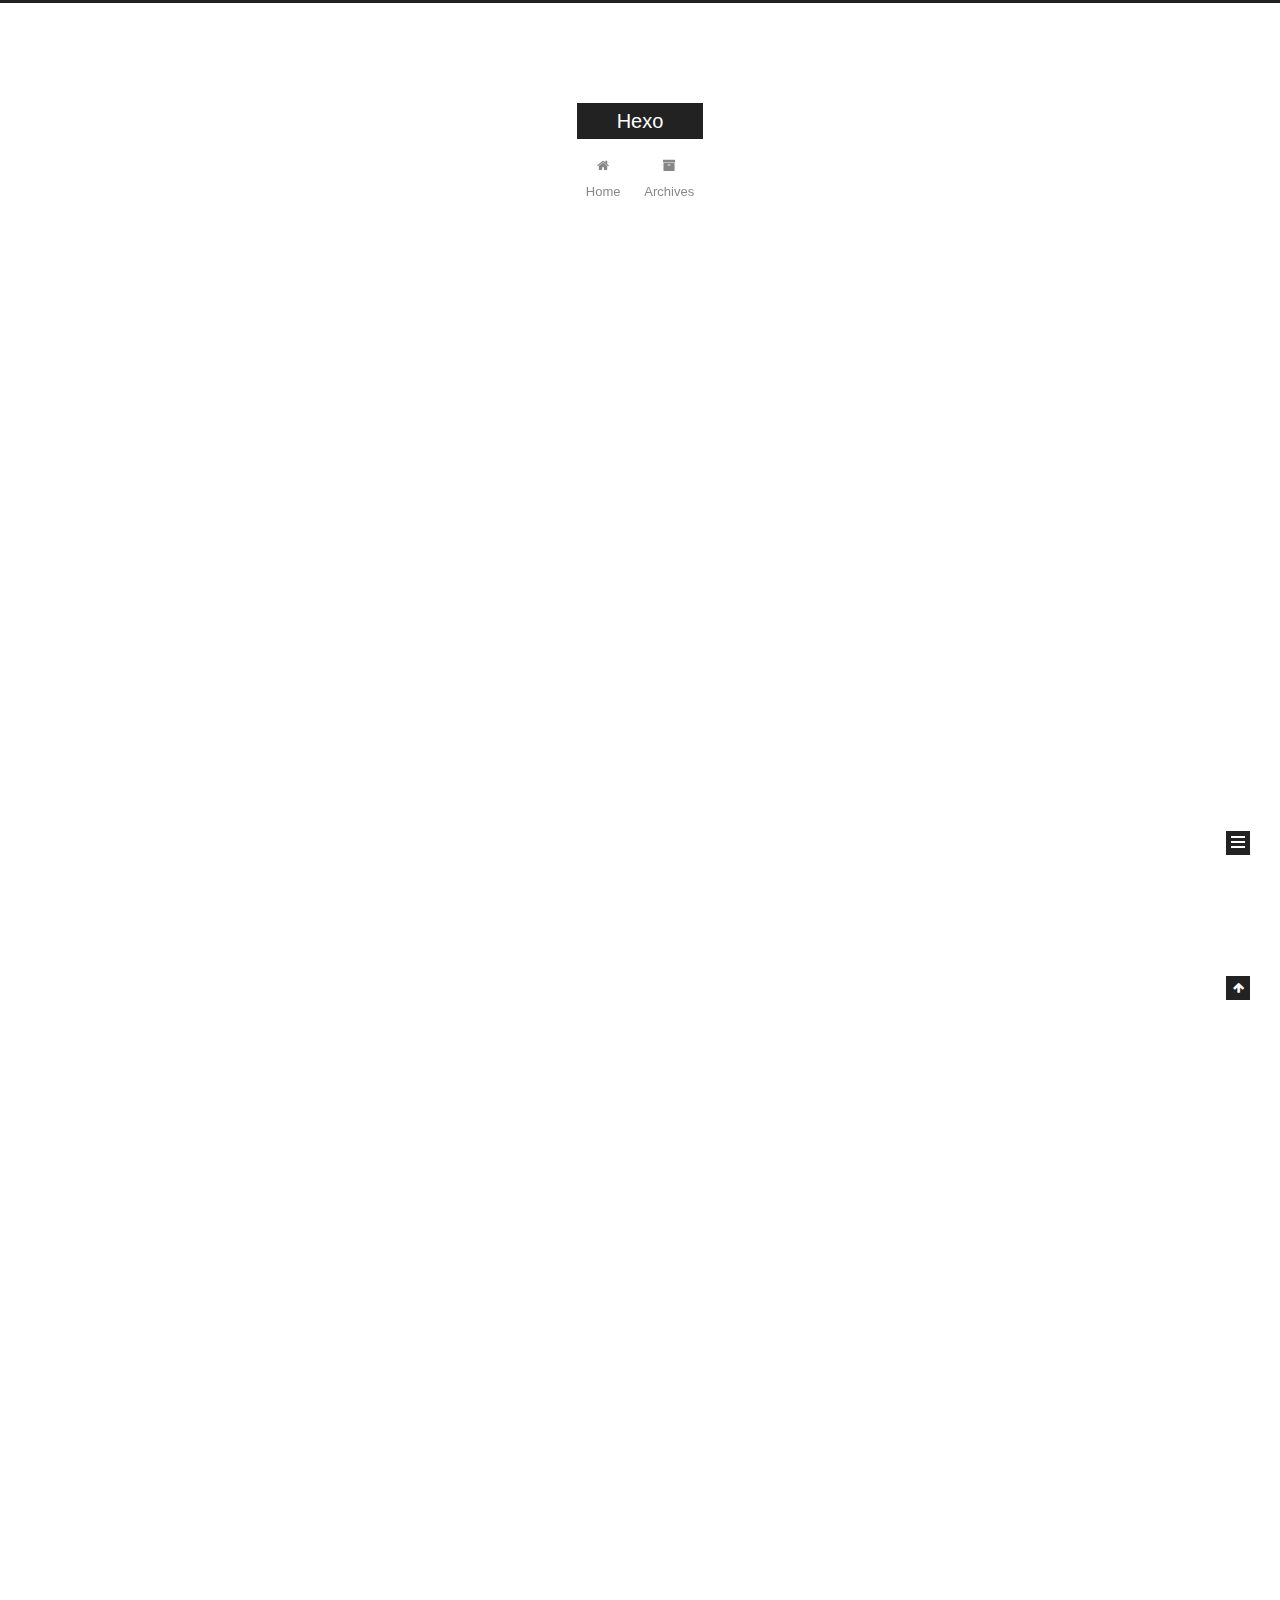
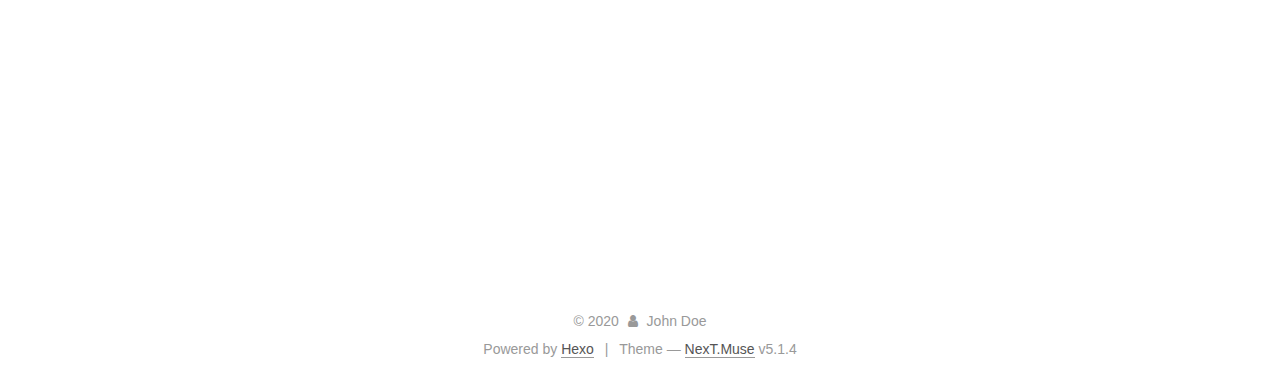
<file: index.html>
<!DOCTYPE html>



  


<html class="theme-next muse use-motion" lang="en">
<head>
  <meta charset="UTF-8"/>
<meta http-equiv="X-UA-Compatible" content="IE=edge" />
<meta name="viewport" content="width=device-width, initial-scale=1, maximum-scale=1"/>
<meta name="theme-color" content="#222">









<meta http-equiv="Cache-Control" content="no-transform" />
<meta http-equiv="Cache-Control" content="no-siteapp" />
















  
  
  <link href="/lib/fancybox/source/jquery.fancybox.css?v=2.1.5" rel="stylesheet" type="text/css" />







<link href="/lib/font-awesome/css/font-awesome.min.css?v=4.6.2" rel="stylesheet" type="text/css" />

<link href="/css/main.css?v=5.1.4" rel="stylesheet" type="text/css" />


  <link rel="apple-touch-icon" sizes="180x180" href="/images/apple-touch-icon-next.png?v=5.1.4">


  <link rel="icon" type="image/png" sizes="32x32" href="/images/favicon-32x32-next.png?v=5.1.4">


  <link rel="icon" type="image/png" sizes="16x16" href="/images/favicon-16x16-next.png?v=5.1.4">


  <link rel="mask-icon" href="/images/logo.svg?v=5.1.4" color="#222">





  <meta name="keywords" content="Hexo, NexT" />










<meta property="og:type" content="website">
<meta property="og:title" content="Hexo">
<meta property="og:url" content="http://yoursite.com/index.html">
<meta property="og:site_name" content="Hexo">
<meta property="og:locale" content="en_US">
<meta property="article:author" content="John Doe">
<meta name="twitter:card" content="summary">



<script type="text/javascript" id="hexo.configurations">
  var NexT = window.NexT || {};
  var CONFIG = {
    root: '/',
    scheme: 'Muse',
    version: '5.1.4',
    sidebar: {"position":"left","display":"post","offset":12,"b2t":false,"scrollpercent":false,"onmobile":false},
    fancybox: true,
    tabs: true,
    motion: {"enable":true,"async":false,"transition":{"post_block":"fadeIn","post_header":"slideDownIn","post_body":"slideDownIn","coll_header":"slideLeftIn","sidebar":"slideUpIn"}},
    duoshuo: {
      userId: '0',
      author: 'Author'
    },
    algolia: {
      applicationID: '',
      apiKey: '',
      indexName: '',
      hits: {"per_page":10},
      labels: {"input_placeholder":"Search for Posts","hits_empty":"We didn't find any results for the search: ${query}","hits_stats":"${hits} results found in ${time} ms"}
    }
  };
</script>



  <link rel="canonical" href="http://yoursite.com/"/>





  <title>Hexo</title>
  








<meta name="generator" content="Hexo 4.2.1"></head>

<body itemscope itemtype="http://schema.org/WebPage" lang="en">

  
  
    
  

  <div class="container sidebar-position-left 
  page-home">
    <div class="headband"></div>

    <header id="header" class="header" itemscope itemtype="http://schema.org/WPHeader">
      <div class="header-inner"><div class="site-brand-wrapper">
  <div class="site-meta ">
    

    <div class="custom-logo-site-title">
      <a href="/"  class="brand" rel="start">
        <span class="logo-line-before"><i></i></span>
        <span class="site-title">Hexo</span>
        <span class="logo-line-after"><i></i></span>
      </a>
    </div>
      
        <p class="site-subtitle"></p>
      
  </div>

  <div class="site-nav-toggle">
    <button>
      <span class="btn-bar"></span>
      <span class="btn-bar"></span>
      <span class="btn-bar"></span>
    </button>
  </div>
</div>

<nav class="site-nav">
  

  
    <ul id="menu" class="menu">
      
        
        <li class="menu-item menu-item-home">
          <a href="/%20" rel="section">
            
              <i class="menu-item-icon fa fa-fw fa-home"></i> <br />
            
            Home
          </a>
        </li>
      
        
        <li class="menu-item menu-item-archives">
          <a href="/archives/%20" rel="section">
            
              <i class="menu-item-icon fa fa-fw fa-archive"></i> <br />
            
            Archives
          </a>
        </li>
      

      
    </ul>
  

  
</nav>



 </div>
    </header>

    <main id="main" class="main">
      <div class="main-inner">
        <div class="content-wrap">
          <div id="content" class="content">
            
  <section id="posts" class="posts-expand">
    
      

  

  
  
  

  <article class="post post-type-normal" itemscope itemtype="http://schema.org/Article">
  
  
  
  <div class="post-block">
    <link itemprop="mainEntityOfPage" href="http://yoursite.com/2020/06/27/article-title/">

    <span hidden itemprop="author" itemscope itemtype="http://schema.org/Person">
      <meta itemprop="name" content="John Doe">
      <meta itemprop="description" content="">
      <meta itemprop="image" content="/images/avatar.gif">
    </span>

    <span hidden itemprop="publisher" itemscope itemtype="http://schema.org/Organization">
      <meta itemprop="name" content="Hexo">
    </span>

    
      <header class="post-header">

        
        
          <h1 class="post-title" itemprop="name headline">
                
                <a class="post-title-link" href="/2020/06/27/article-title/" itemprop="url">article title</a></h1>
        

        <div class="post-meta">
          <span class="post-time">
            
              <span class="post-meta-item-icon">
                <i class="fa fa-calendar-o"></i>
              </span>
              
                <span class="post-meta-item-text">Posted on</span>
              
              <time title="Post created" itemprop="dateCreated datePublished" datetime="2020-06-27T11:38:33+08:00">
                2020-06-27
              </time>
            

            

            
          </span>

          

          
            
          

          
          

          

          

          

        </div>
      </header>
    

    
    
    
    <div class="post-body" itemprop="articleBody">

      
      

      
        
          
            <p>想干郭佳！</p>

          
        
      
    </div>
    
    
    

    

    

    

    <footer class="post-footer">
      

      

      

      
      
        <div class="post-eof"></div>
      
    </footer>
  </div>
  
  
  
  </article>


    
      

  

  
  
  

  <article class="post post-type-normal" itemscope itemtype="http://schema.org/Article">
  
  
  
  <div class="post-block">
    <link itemprop="mainEntityOfPage" href="http://yoursite.com/2020/06/22/HelloWorld/">

    <span hidden itemprop="author" itemscope itemtype="http://schema.org/Person">
      <meta itemprop="name" content="John Doe">
      <meta itemprop="description" content="">
      <meta itemprop="image" content="/images/avatar.gif">
    </span>

    <span hidden itemprop="publisher" itemscope itemtype="http://schema.org/Organization">
      <meta itemprop="name" content="Hexo">
    </span>

    
      <header class="post-header">

        
        
          <h1 class="post-title" itemprop="name headline">
                
                <a class="post-title-link" href="/2020/06/22/HelloWorld/" itemprop="url">HelloWorld</a></h1>
        

        <div class="post-meta">
          <span class="post-time">
            
              <span class="post-meta-item-icon">
                <i class="fa fa-calendar-o"></i>
              </span>
              
                <span class="post-meta-item-text">Posted on</span>
              
              <time title="Post created" itemprop="dateCreated datePublished" datetime="2020-06-22T22:55:28+08:00">
                2020-06-22
              </time>
            

            

            
          </span>

          

          
            
          

          
          

          

          

          

        </div>
      </header>
    

    
    
    
    <div class="post-body" itemprop="articleBody">

      
      

      
        
          
            <p>蓝琪小仙女是世界上最好的人！</p>

          
        
      
    </div>
    
    
    

    

    

    

    <footer class="post-footer">
      

      

      

      
      
        <div class="post-eof"></div>
      
    </footer>
  </div>
  
  
  
  </article>


    
      

  

  
  
  

  <article class="post post-type-normal" itemscope itemtype="http://schema.org/Article">
  
  
  
  <div class="post-block">
    <link itemprop="mainEntityOfPage" href="http://yoursite.com/2020/06/22/hello-world/">

    <span hidden itemprop="author" itemscope itemtype="http://schema.org/Person">
      <meta itemprop="name" content="John Doe">
      <meta itemprop="description" content="">
      <meta itemprop="image" content="/images/avatar.gif">
    </span>

    <span hidden itemprop="publisher" itemscope itemtype="http://schema.org/Organization">
      <meta itemprop="name" content="Hexo">
    </span>

    
      <header class="post-header">

        
        
          <h1 class="post-title" itemprop="name headline">
                
                <a class="post-title-link" href="/2020/06/22/hello-world/" itemprop="url">Hello World</a></h1>
        

        <div class="post-meta">
          <span class="post-time">
            
              <span class="post-meta-item-icon">
                <i class="fa fa-calendar-o"></i>
              </span>
              
                <span class="post-meta-item-text">Posted on</span>
              
              <time title="Post created" itemprop="dateCreated datePublished" datetime="2020-06-22T21:20:13+08:00">
                2020-06-22
              </time>
            

            

            
          </span>

          

          
            
          

          
          

          

          

          

        </div>
      </header>
    

    
    
    
    <div class="post-body" itemprop="articleBody">

      
      

      
        
          
            <p>Welcome to <a href="https://hexo.io/" target="_blank" rel="noopener">Hexo</a>! This is your very first post. Check <a href="https://hexo.io/docs/" target="_blank" rel="noopener">documentation</a> for more info. If you get any problems when using Hexo, you can find the answer in <a href="https://hexo.io/docs/troubleshooting.html" target="_blank" rel="noopener">troubleshooting</a> or you can ask me on <a href="https://github.com/hexojs/hexo/issues" target="_blank" rel="noopener">GitHub</a>.</p>
<h2 id="Quick-Start"><a href="#Quick-Start" class="headerlink" title="Quick Start"></a>Quick Start</h2><h3 id="Create-a-new-post"><a href="#Create-a-new-post" class="headerlink" title="Create a new post"></a>Create a new post</h3><figure class="highlight bash"><table><tr><td class="gutter"><pre><span class="line">1</span><br></pre></td><td class="code"><pre><span class="line">$ hexo new <span class="string">"My New Post"</span></span><br></pre></td></tr></table></figure>

<p>More info: <a href="https://hexo.io/docs/writing.html" target="_blank" rel="noopener">Writing</a></p>
<h3 id="Run-server"><a href="#Run-server" class="headerlink" title="Run server"></a>Run server</h3><figure class="highlight bash"><table><tr><td class="gutter"><pre><span class="line">1</span><br></pre></td><td class="code"><pre><span class="line">$ hexo server</span><br></pre></td></tr></table></figure>

<p>More info: <a href="https://hexo.io/docs/server.html" target="_blank" rel="noopener">Server</a></p>
<h3 id="Generate-static-files"><a href="#Generate-static-files" class="headerlink" title="Generate static files"></a>Generate static files</h3><figure class="highlight bash"><table><tr><td class="gutter"><pre><span class="line">1</span><br></pre></td><td class="code"><pre><span class="line">$ hexo generate</span><br></pre></td></tr></table></figure>

<p>More info: <a href="https://hexo.io/docs/generating.html" target="_blank" rel="noopener">Generating</a></p>
<h3 id="Deploy-to-remote-sites"><a href="#Deploy-to-remote-sites" class="headerlink" title="Deploy to remote sites"></a>Deploy to remote sites</h3><figure class="highlight bash"><table><tr><td class="gutter"><pre><span class="line">1</span><br></pre></td><td class="code"><pre><span class="line">$ hexo deploy</span><br></pre></td></tr></table></figure>

<p>More info: <a href="https://hexo.io/docs/one-command-deployment.html" target="_blank" rel="noopener">Deployment</a></p>

          
        
      
    </div>
    
    
    

    

    

    

    <footer class="post-footer">
      

      

      

      
      
        <div class="post-eof"></div>
      
    </footer>
  </div>
  
  
  
  </article>


    
  </section>

  


          </div>
          


          

        </div>
        
          
  
  <div class="sidebar-toggle">
    <div class="sidebar-toggle-line-wrap">
      <span class="sidebar-toggle-line sidebar-toggle-line-first"></span>
      <span class="sidebar-toggle-line sidebar-toggle-line-middle"></span>
      <span class="sidebar-toggle-line sidebar-toggle-line-last"></span>
    </div>
  </div>

  <aside id="sidebar" class="sidebar">
    
    <div class="sidebar-inner">

      

      

      <section class="site-overview-wrap sidebar-panel sidebar-panel-active">
        <div class="site-overview">
          <div class="site-author motion-element" itemprop="author" itemscope itemtype="http://schema.org/Person">
            
              <p class="site-author-name" itemprop="name">John Doe</p>
              <p class="site-description motion-element" itemprop="description"></p>
          </div>

          <nav class="site-state motion-element">

            
              <div class="site-state-item site-state-posts">
              
                <a href="/archives/%20%7C%7C%20archive">
              
                  <span class="site-state-item-count">3</span>
                  <span class="site-state-item-name">posts</span>
                </a>
              </div>
            

            

            

          </nav>

          

          

          
          

          
          

          

        </div>
      </section>

      

      

    </div>
  </aside>


        
      </div>
    </main>

    <footer id="footer" class="footer">
      <div class="footer-inner">
        <div class="copyright">&copy; <span itemprop="copyrightYear">2020</span>
  <span class="with-love">
    <i class="fa fa-user"></i>
  </span>
  <span class="author" itemprop="copyrightHolder">John Doe</span>

  
</div>


  <div class="powered-by">Powered by <a class="theme-link" target="_blank" href="https://hexo.io">Hexo</a></div>



  <span class="post-meta-divider">|</span>



  <div class="theme-info">Theme &mdash; <a class="theme-link" target="_blank" href="https://github.com/iissnan/hexo-theme-next">NexT.Muse</a> v5.1.4</div>




        







        
      </div>
    </footer>

    
      <div class="back-to-top">
        <i class="fa fa-arrow-up"></i>
        
      </div>
    

    

  </div>

  

<script type="text/javascript">
  if (Object.prototype.toString.call(window.Promise) !== '[object Function]') {
    window.Promise = null;
  }
</script>









  












  
  
    <script type="text/javascript" src="/lib/jquery/index.js?v=2.1.3"></script>
  

  
  
    <script type="text/javascript" src="/lib/fastclick/lib/fastclick.min.js?v=1.0.6"></script>
  

  
  
    <script type="text/javascript" src="/lib/jquery_lazyload/jquery.lazyload.js?v=1.9.7"></script>
  

  
  
    <script type="text/javascript" src="/lib/velocity/velocity.min.js?v=1.2.1"></script>
  

  
  
    <script type="text/javascript" src="/lib/velocity/velocity.ui.min.js?v=1.2.1"></script>
  

  
  
    <script type="text/javascript" src="/lib/fancybox/source/jquery.fancybox.pack.js?v=2.1.5"></script>
  


  


  <script type="text/javascript" src="/js/src/utils.js?v=5.1.4"></script>

  <script type="text/javascript" src="/js/src/motion.js?v=5.1.4"></script>



  
  

  

  


  <script type="text/javascript" src="/js/src/bootstrap.js?v=5.1.4"></script>



  


  




	





  





  












  





  

  

  

  
  

  

  

  

</body>
</html>
</file>
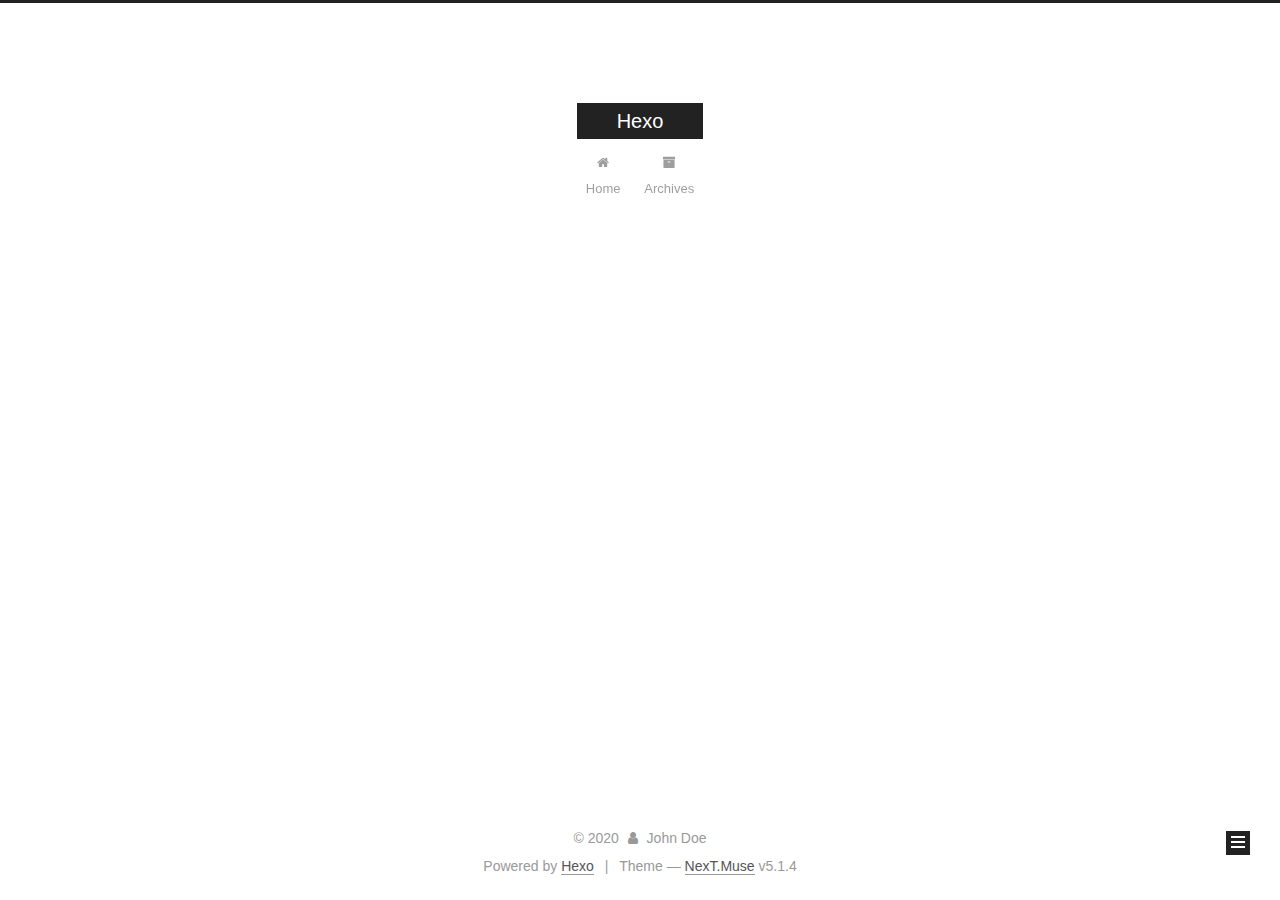
<file: archives/2020/index.html>
<!DOCTYPE html>



  


<html class="theme-next muse use-motion" lang="en">
<head>
  <meta charset="UTF-8"/>
<meta http-equiv="X-UA-Compatible" content="IE=edge" />
<meta name="viewport" content="width=device-width, initial-scale=1, maximum-scale=1"/>
<meta name="theme-color" content="#222">









<meta http-equiv="Cache-Control" content="no-transform" />
<meta http-equiv="Cache-Control" content="no-siteapp" />
















  
  
  <link href="/lib/fancybox/source/jquery.fancybox.css?v=2.1.5" rel="stylesheet" type="text/css" />







<link href="/lib/font-awesome/css/font-awesome.min.css?v=4.6.2" rel="stylesheet" type="text/css" />

<link href="/css/main.css?v=5.1.4" rel="stylesheet" type="text/css" />


  <link rel="apple-touch-icon" sizes="180x180" href="/images/apple-touch-icon-next.png?v=5.1.4">


  <link rel="icon" type="image/png" sizes="32x32" href="/images/favicon-32x32-next.png?v=5.1.4">


  <link rel="icon" type="image/png" sizes="16x16" href="/images/favicon-16x16-next.png?v=5.1.4">


  <link rel="mask-icon" href="/images/logo.svg?v=5.1.4" color="#222">





  <meta name="keywords" content="Hexo, NexT" />










<meta property="og:type" content="website">
<meta property="og:title" content="Hexo">
<meta property="og:url" content="http://yoursite.com/archives/2020/index.html">
<meta property="og:site_name" content="Hexo">
<meta property="og:locale" content="en_US">
<meta property="article:author" content="John Doe">
<meta name="twitter:card" content="summary">



<script type="text/javascript" id="hexo.configurations">
  var NexT = window.NexT || {};
  var CONFIG = {
    root: '/',
    scheme: 'Muse',
    version: '5.1.4',
    sidebar: {"position":"left","display":"post","offset":12,"b2t":false,"scrollpercent":false,"onmobile":false},
    fancybox: true,
    tabs: true,
    motion: {"enable":true,"async":false,"transition":{"post_block":"fadeIn","post_header":"slideDownIn","post_body":"slideDownIn","coll_header":"slideLeftIn","sidebar":"slideUpIn"}},
    duoshuo: {
      userId: '0',
      author: 'Author'
    },
    algolia: {
      applicationID: '',
      apiKey: '',
      indexName: '',
      hits: {"per_page":10},
      labels: {"input_placeholder":"Search for Posts","hits_empty":"We didn't find any results for the search: ${query}","hits_stats":"${hits} results found in ${time} ms"}
    }
  };
</script>



  <link rel="canonical" href="http://yoursite.com/archives/2020/"/>





  <title>Archive | Hexo</title>
  








<meta name="generator" content="Hexo 4.2.1"></head>

<body itemscope itemtype="http://schema.org/WebPage" lang="en">

  
  
    
  

  <div class="container sidebar-position-left page-archive">
    <div class="headband"></div>

    <header id="header" class="header" itemscope itemtype="http://schema.org/WPHeader">
      <div class="header-inner"><div class="site-brand-wrapper">
  <div class="site-meta ">
    

    <div class="custom-logo-site-title">
      <a href="/"  class="brand" rel="start">
        <span class="logo-line-before"><i></i></span>
        <span class="site-title">Hexo</span>
        <span class="logo-line-after"><i></i></span>
      </a>
    </div>
      
        <p class="site-subtitle"></p>
      
  </div>

  <div class="site-nav-toggle">
    <button>
      <span class="btn-bar"></span>
      <span class="btn-bar"></span>
      <span class="btn-bar"></span>
    </button>
  </div>
</div>

<nav class="site-nav">
  

  
    <ul id="menu" class="menu">
      
        
        <li class="menu-item menu-item-home">
          <a href="/%20" rel="section">
            
              <i class="menu-item-icon fa fa-fw fa-home"></i> <br />
            
            Home
          </a>
        </li>
      
        
        <li class="menu-item menu-item-archives">
          <a href="/archives/%20" rel="section">
            
              <i class="menu-item-icon fa fa-fw fa-archive"></i> <br />
            
            Archives
          </a>
        </li>
      

      
    </ul>
  

  
</nav>



 </div>
    </header>

    <main id="main" class="main">
      <div class="main-inner">
        <div class="content-wrap">
          <div id="content" class="content">
            

  
  
  
  <div class="post-block archive">
    <div id="posts" class="posts-collapse">
      <span class="archive-move-on"></span>

      <span class="archive-page-counter">
        
        
        
          
        
        Um..! 3 posts in total. Keep on posting.
      </span>

      

        
        
        

        
          
          <div class="collection-title">
            <h1 class="archive-year" id="archive-year-2020">2020</h1>
          </div>
        
        

        

  <article class="post post-type-normal" itemscope itemtype="http://schema.org/Article">
    <header class="post-header">

      <h2 class="post-title">
        
            <a class="post-title-link" href="/2020/06/27/article-title/" itemprop="url">
              
                <span itemprop="name">article title</span>
              
            </a>
        
      </h2>

      <div class="post-meta">
        <time class="post-time" itemprop="dateCreated"
              datetime="2020-06-27T11:38:33+08:00"
              content="2020-06-27" >
          06-27
        </time>
      </div>

    </header>
  </article>



      

        
        
        

        
        

        

  <article class="post post-type-normal" itemscope itemtype="http://schema.org/Article">
    <header class="post-header">

      <h2 class="post-title">
        
            <a class="post-title-link" href="/2020/06/22/HelloWorld/" itemprop="url">
              
                <span itemprop="name">HelloWorld</span>
              
            </a>
        
      </h2>

      <div class="post-meta">
        <time class="post-time" itemprop="dateCreated"
              datetime="2020-06-22T22:55:28+08:00"
              content="2020-06-22" >
          06-22
        </time>
      </div>

    </header>
  </article>



      

        
        
        

        
        

        

  <article class="post post-type-normal" itemscope itemtype="http://schema.org/Article">
    <header class="post-header">

      <h2 class="post-title">
        
            <a class="post-title-link" href="/2020/06/22/hello-world/" itemprop="url">
              
                <span itemprop="name">Hello World</span>
              
            </a>
        
      </h2>

      <div class="post-meta">
        <time class="post-time" itemprop="dateCreated"
              datetime="2020-06-22T21:20:13+08:00"
              content="2020-06-22" >
          06-22
        </time>
      </div>

    </header>
  </article>



      

    </div>
  </div>
  
  
  

  



          </div>
          


          

        </div>
        
          
  
  <div class="sidebar-toggle">
    <div class="sidebar-toggle-line-wrap">
      <span class="sidebar-toggle-line sidebar-toggle-line-first"></span>
      <span class="sidebar-toggle-line sidebar-toggle-line-middle"></span>
      <span class="sidebar-toggle-line sidebar-toggle-line-last"></span>
    </div>
  </div>

  <aside id="sidebar" class="sidebar">
    
    <div class="sidebar-inner">

      

      

      <section class="site-overview-wrap sidebar-panel sidebar-panel-active">
        <div class="site-overview">
          <div class="site-author motion-element" itemprop="author" itemscope itemtype="http://schema.org/Person">
            
              <p class="site-author-name" itemprop="name">John Doe</p>
              <p class="site-description motion-element" itemprop="description"></p>
          </div>

          <nav class="site-state motion-element">

            
              <div class="site-state-item site-state-posts">
              
                <a href="/archives/%20%7C%7C%20archive">
              
                  <span class="site-state-item-count">3</span>
                  <span class="site-state-item-name">posts</span>
                </a>
              </div>
            

            

            

          </nav>

          

          

          
          

          
          

          

        </div>
      </section>

      

      

    </div>
  </aside>


        
      </div>
    </main>

    <footer id="footer" class="footer">
      <div class="footer-inner">
        <div class="copyright">&copy; <span itemprop="copyrightYear">2020</span>
  <span class="with-love">
    <i class="fa fa-user"></i>
  </span>
  <span class="author" itemprop="copyrightHolder">John Doe</span>

  
</div>


  <div class="powered-by">Powered by <a class="theme-link" target="_blank" href="https://hexo.io">Hexo</a></div>



  <span class="post-meta-divider">|</span>



  <div class="theme-info">Theme &mdash; <a class="theme-link" target="_blank" href="https://github.com/iissnan/hexo-theme-next">NexT.Muse</a> v5.1.4</div>




        







        
      </div>
    </footer>

    
      <div class="back-to-top">
        <i class="fa fa-arrow-up"></i>
        
      </div>
    

    

  </div>

  

<script type="text/javascript">
  if (Object.prototype.toString.call(window.Promise) !== '[object Function]') {
    window.Promise = null;
  }
</script>









  












  
  
    <script type="text/javascript" src="/lib/jquery/index.js?v=2.1.3"></script>
  

  
  
    <script type="text/javascript" src="/lib/fastclick/lib/fastclick.min.js?v=1.0.6"></script>
  

  
  
    <script type="text/javascript" src="/lib/jquery_lazyload/jquery.lazyload.js?v=1.9.7"></script>
  

  
  
    <script type="text/javascript" src="/lib/velocity/velocity.min.js?v=1.2.1"></script>
  

  
  
    <script type="text/javascript" src="/lib/velocity/velocity.ui.min.js?v=1.2.1"></script>
  

  
  
    <script type="text/javascript" src="/lib/fancybox/source/jquery.fancybox.pack.js?v=2.1.5"></script>
  


  


  <script type="text/javascript" src="/js/src/utils.js?v=5.1.4"></script>

  <script type="text/javascript" src="/js/src/motion.js?v=5.1.4"></script>



  
  

  

  


  <script type="text/javascript" src="/js/src/bootstrap.js?v=5.1.4"></script>



  


  




	





  





  












  





  

  

  

  
  

  

  

  

</body>
</html>
</file>
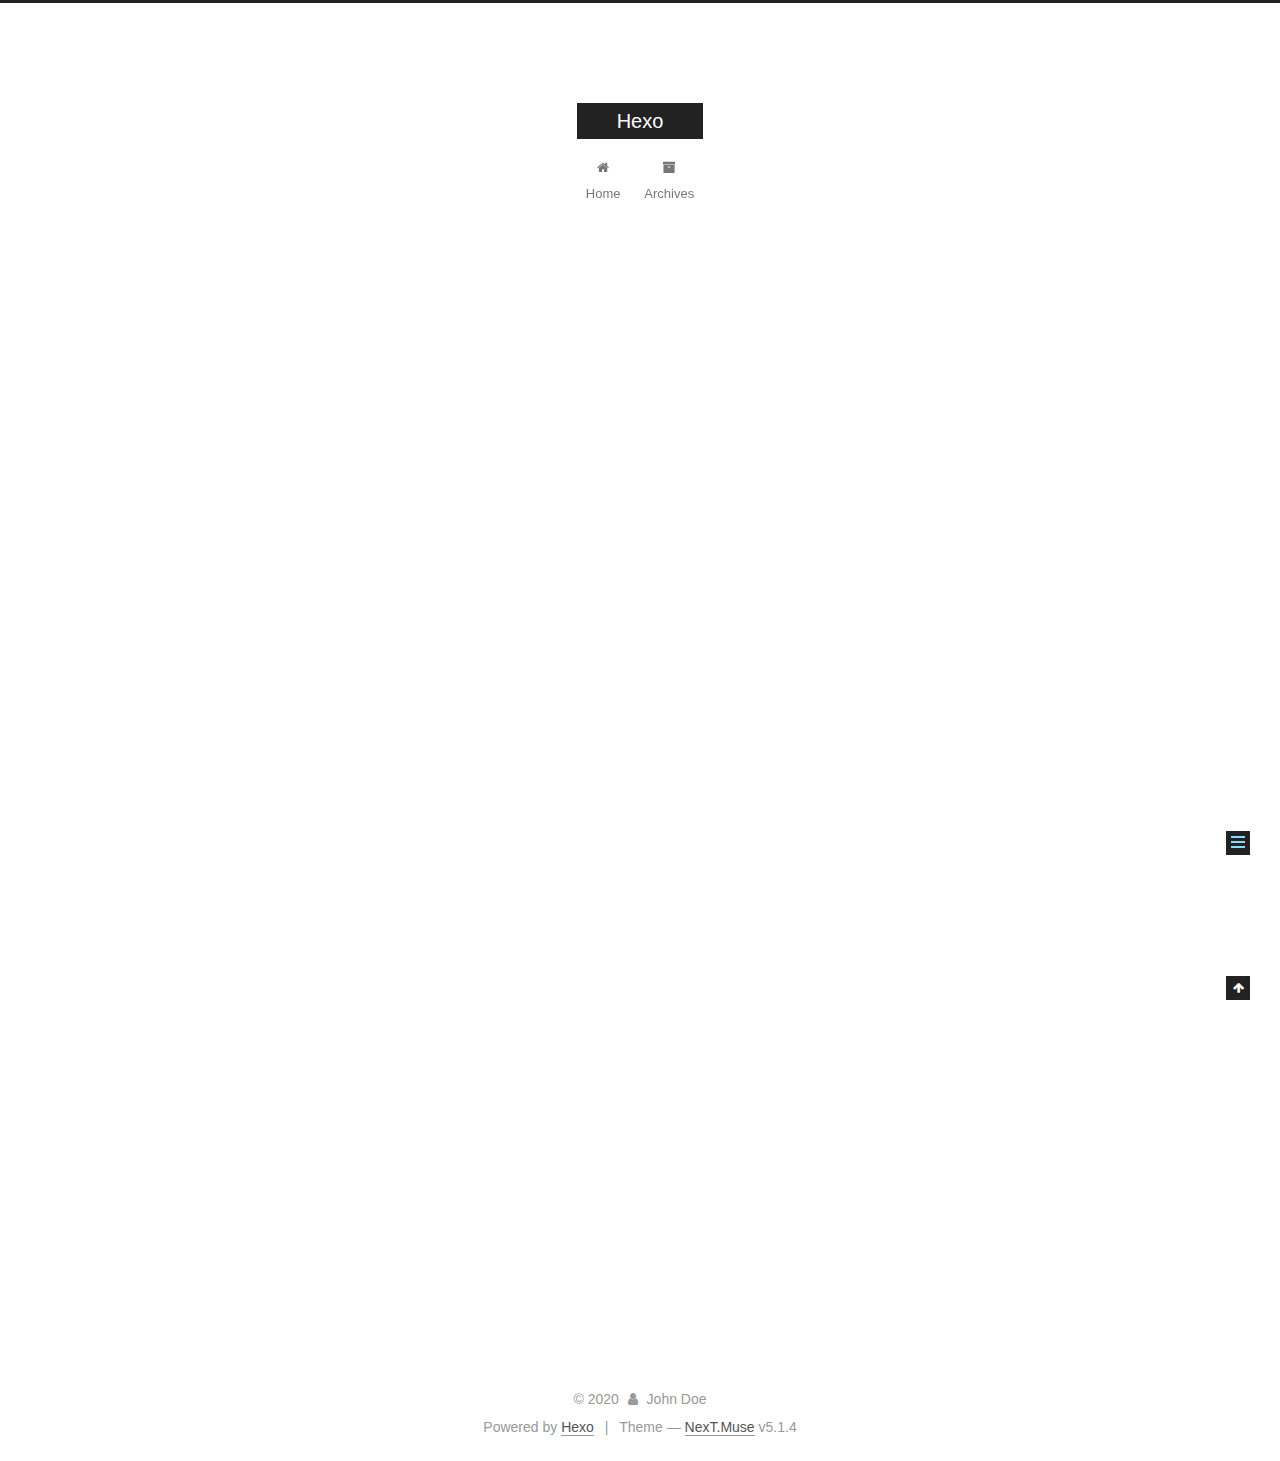
<file: 2020/06/22/hello-world/index.html>
<!DOCTYPE html>



  


<html class="theme-next muse use-motion" lang="en">
<head>
  <meta charset="UTF-8"/>
<meta http-equiv="X-UA-Compatible" content="IE=edge" />
<meta name="viewport" content="width=device-width, initial-scale=1, maximum-scale=1"/>
<meta name="theme-color" content="#222">









<meta http-equiv="Cache-Control" content="no-transform" />
<meta http-equiv="Cache-Control" content="no-siteapp" />
















  
  
  <link href="/lib/fancybox/source/jquery.fancybox.css?v=2.1.5" rel="stylesheet" type="text/css" />







<link href="/lib/font-awesome/css/font-awesome.min.css?v=4.6.2" rel="stylesheet" type="text/css" />

<link href="/css/main.css?v=5.1.4" rel="stylesheet" type="text/css" />


  <link rel="apple-touch-icon" sizes="180x180" href="/images/apple-touch-icon-next.png?v=5.1.4">


  <link rel="icon" type="image/png" sizes="32x32" href="/images/favicon-32x32-next.png?v=5.1.4">


  <link rel="icon" type="image/png" sizes="16x16" href="/images/favicon-16x16-next.png?v=5.1.4">


  <link rel="mask-icon" href="/images/logo.svg?v=5.1.4" color="#222">





  <meta name="keywords" content="Hexo, NexT" />










<meta name="description" content="Welcome to Hexo! This is your very first post. Check documentation for more info. If you get any problems when using Hexo, you can find the answer in troubleshooting or you can ask me on GitHub. Quick">
<meta property="og:type" content="article">
<meta property="og:title" content="Hello World">
<meta property="og:url" content="http://yoursite.com/2020/06/22/hello-world/index.html">
<meta property="og:site_name" content="Hexo">
<meta property="og:description" content="Welcome to Hexo! This is your very first post. Check documentation for more info. If you get any problems when using Hexo, you can find the answer in troubleshooting or you can ask me on GitHub. Quick">
<meta property="og:locale" content="en_US">
<meta property="article:published_time" content="2020-06-22T13:20:13.689Z">
<meta property="article:modified_time" content="2020-06-22T13:20:13.690Z">
<meta property="article:author" content="John Doe">
<meta name="twitter:card" content="summary">



<script type="text/javascript" id="hexo.configurations">
  var NexT = window.NexT || {};
  var CONFIG = {
    root: '/',
    scheme: 'Muse',
    version: '5.1.4',
    sidebar: {"position":"left","display":"post","offset":12,"b2t":false,"scrollpercent":false,"onmobile":false},
    fancybox: true,
    tabs: true,
    motion: {"enable":true,"async":false,"transition":{"post_block":"fadeIn","post_header":"slideDownIn","post_body":"slideDownIn","coll_header":"slideLeftIn","sidebar":"slideUpIn"}},
    duoshuo: {
      userId: '0',
      author: 'Author'
    },
    algolia: {
      applicationID: '',
      apiKey: '',
      indexName: '',
      hits: {"per_page":10},
      labels: {"input_placeholder":"Search for Posts","hits_empty":"We didn't find any results for the search: ${query}","hits_stats":"${hits} results found in ${time} ms"}
    }
  };
</script>



  <link rel="canonical" href="http://yoursite.com/2020/06/22/hello-world/"/>





  <title>Hello World | Hexo</title>
  








<meta name="generator" content="Hexo 4.2.1"></head>

<body itemscope itemtype="http://schema.org/WebPage" lang="en">

  
  
    
  

  <div class="container sidebar-position-left page-post-detail">
    <div class="headband"></div>

    <header id="header" class="header" itemscope itemtype="http://schema.org/WPHeader">
      <div class="header-inner"><div class="site-brand-wrapper">
  <div class="site-meta ">
    

    <div class="custom-logo-site-title">
      <a href="/"  class="brand" rel="start">
        <span class="logo-line-before"><i></i></span>
        <span class="site-title">Hexo</span>
        <span class="logo-line-after"><i></i></span>
      </a>
    </div>
      
        <p class="site-subtitle"></p>
      
  </div>

  <div class="site-nav-toggle">
    <button>
      <span class="btn-bar"></span>
      <span class="btn-bar"></span>
      <span class="btn-bar"></span>
    </button>
  </div>
</div>

<nav class="site-nav">
  

  
    <ul id="menu" class="menu">
      
        
        <li class="menu-item menu-item-home">
          <a href="/%20" rel="section">
            
              <i class="menu-item-icon fa fa-fw fa-home"></i> <br />
            
            Home
          </a>
        </li>
      
        
        <li class="menu-item menu-item-archives">
          <a href="/archives/%20" rel="section">
            
              <i class="menu-item-icon fa fa-fw fa-archive"></i> <br />
            
            Archives
          </a>
        </li>
      

      
    </ul>
  

  
</nav>



 </div>
    </header>

    <main id="main" class="main">
      <div class="main-inner">
        <div class="content-wrap">
          <div id="content" class="content">
            

  <div id="posts" class="posts-expand">
    

  

  
  
  

  <article class="post post-type-normal" itemscope itemtype="http://schema.org/Article">
  
  
  
  <div class="post-block">
    <link itemprop="mainEntityOfPage" href="http://yoursite.com/2020/06/22/hello-world/">

    <span hidden itemprop="author" itemscope itemtype="http://schema.org/Person">
      <meta itemprop="name" content="John Doe">
      <meta itemprop="description" content="">
      <meta itemprop="image" content="/images/avatar.gif">
    </span>

    <span hidden itemprop="publisher" itemscope itemtype="http://schema.org/Organization">
      <meta itemprop="name" content="Hexo">
    </span>

    
      <header class="post-header">

        
        
          <h1 class="post-title" itemprop="name headline">Hello World</h1>
        

        <div class="post-meta">
          <span class="post-time">
            
              <span class="post-meta-item-icon">
                <i class="fa fa-calendar-o"></i>
              </span>
              
                <span class="post-meta-item-text">Posted on</span>
              
              <time title="Post created" itemprop="dateCreated datePublished" datetime="2020-06-22T21:20:13+08:00">
                2020-06-22
              </time>
            

            

            
          </span>

          

          
            
          

          
          

          

          

          

        </div>
      </header>
    

    
    
    
    <div class="post-body" itemprop="articleBody">

      
      

      
        <p>Welcome to <a href="https://hexo.io/" target="_blank" rel="noopener">Hexo</a>! This is your very first post. Check <a href="https://hexo.io/docs/" target="_blank" rel="noopener">documentation</a> for more info. If you get any problems when using Hexo, you can find the answer in <a href="https://hexo.io/docs/troubleshooting.html" target="_blank" rel="noopener">troubleshooting</a> or you can ask me on <a href="https://github.com/hexojs/hexo/issues" target="_blank" rel="noopener">GitHub</a>.</p>
<h2 id="Quick-Start"><a href="#Quick-Start" class="headerlink" title="Quick Start"></a>Quick Start</h2><h3 id="Create-a-new-post"><a href="#Create-a-new-post" class="headerlink" title="Create a new post"></a>Create a new post</h3><figure class="highlight bash"><table><tr><td class="gutter"><pre><span class="line">1</span><br></pre></td><td class="code"><pre><span class="line">$ hexo new <span class="string">"My New Post"</span></span><br></pre></td></tr></table></figure>

<p>More info: <a href="https://hexo.io/docs/writing.html" target="_blank" rel="noopener">Writing</a></p>
<h3 id="Run-server"><a href="#Run-server" class="headerlink" title="Run server"></a>Run server</h3><figure class="highlight bash"><table><tr><td class="gutter"><pre><span class="line">1</span><br></pre></td><td class="code"><pre><span class="line">$ hexo server</span><br></pre></td></tr></table></figure>

<p>More info: <a href="https://hexo.io/docs/server.html" target="_blank" rel="noopener">Server</a></p>
<h3 id="Generate-static-files"><a href="#Generate-static-files" class="headerlink" title="Generate static files"></a>Generate static files</h3><figure class="highlight bash"><table><tr><td class="gutter"><pre><span class="line">1</span><br></pre></td><td class="code"><pre><span class="line">$ hexo generate</span><br></pre></td></tr></table></figure>

<p>More info: <a href="https://hexo.io/docs/generating.html" target="_blank" rel="noopener">Generating</a></p>
<h3 id="Deploy-to-remote-sites"><a href="#Deploy-to-remote-sites" class="headerlink" title="Deploy to remote sites"></a>Deploy to remote sites</h3><figure class="highlight bash"><table><tr><td class="gutter"><pre><span class="line">1</span><br></pre></td><td class="code"><pre><span class="line">$ hexo deploy</span><br></pre></td></tr></table></figure>

<p>More info: <a href="https://hexo.io/docs/one-command-deployment.html" target="_blank" rel="noopener">Deployment</a></p>

      
    </div>
    
    
    

    

    

    

    <footer class="post-footer">
      

      
      
      

      
        <div class="post-nav">
          <div class="post-nav-next post-nav-item">
            
          </div>

          <span class="post-nav-divider"></span>

          <div class="post-nav-prev post-nav-item">
            
              <a href="/2020/06/22/HelloWorld/" rel="prev" title="HelloWorld">
                HelloWorld <i class="fa fa-chevron-right"></i>
              </a>
            
          </div>
        </div>
      

      
      
    </footer>
  </div>
  
  
  
  </article>



    <div class="post-spread">
      
    </div>
  </div>


          </div>
          


          

  



        </div>
        
          
  
  <div class="sidebar-toggle">
    <div class="sidebar-toggle-line-wrap">
      <span class="sidebar-toggle-line sidebar-toggle-line-first"></span>
      <span class="sidebar-toggle-line sidebar-toggle-line-middle"></span>
      <span class="sidebar-toggle-line sidebar-toggle-line-last"></span>
    </div>
  </div>

  <aside id="sidebar" class="sidebar">
    
    <div class="sidebar-inner">

      

      
        <ul class="sidebar-nav motion-element">
          <li class="sidebar-nav-toc sidebar-nav-active" data-target="post-toc-wrap">
            Table of Contents
          </li>
          <li class="sidebar-nav-overview" data-target="site-overview-wrap">
            Overview
          </li>
        </ul>
      

      <section class="site-overview-wrap sidebar-panel">
        <div class="site-overview">
          <div class="site-author motion-element" itemprop="author" itemscope itemtype="http://schema.org/Person">
            
              <p class="site-author-name" itemprop="name">John Doe</p>
              <p class="site-description motion-element" itemprop="description"></p>
          </div>

          <nav class="site-state motion-element">

            
              <div class="site-state-item site-state-posts">
              
                <a href="/archives/%20%7C%7C%20archive">
              
                  <span class="site-state-item-count">3</span>
                  <span class="site-state-item-name">posts</span>
                </a>
              </div>
            

            

            

          </nav>

          

          

          
          

          
          

          

        </div>
      </section>

      
      <!--noindex-->
        <section class="post-toc-wrap motion-element sidebar-panel sidebar-panel-active">
          <div class="post-toc">

            
              
            

            
              <div class="post-toc-content"><ol class="nav"><li class="nav-item nav-level-2"><a class="nav-link" href="#Quick-Start"><span class="nav-number">1.</span> <span class="nav-text">Quick Start</span></a><ol class="nav-child"><li class="nav-item nav-level-3"><a class="nav-link" href="#Create-a-new-post"><span class="nav-number">1.1.</span> <span class="nav-text">Create a new post</span></a></li><li class="nav-item nav-level-3"><a class="nav-link" href="#Run-server"><span class="nav-number">1.2.</span> <span class="nav-text">Run server</span></a></li><li class="nav-item nav-level-3"><a class="nav-link" href="#Generate-static-files"><span class="nav-number">1.3.</span> <span class="nav-text">Generate static files</span></a></li><li class="nav-item nav-level-3"><a class="nav-link" href="#Deploy-to-remote-sites"><span class="nav-number">1.4.</span> <span class="nav-text">Deploy to remote sites</span></a></li></ol></li></ol></div>
            

          </div>
        </section>
      <!--/noindex-->
      

      

    </div>
  </aside>


        
      </div>
    </main>

    <footer id="footer" class="footer">
      <div class="footer-inner">
        <div class="copyright">&copy; <span itemprop="copyrightYear">2020</span>
  <span class="with-love">
    <i class="fa fa-user"></i>
  </span>
  <span class="author" itemprop="copyrightHolder">John Doe</span>

  
</div>


  <div class="powered-by">Powered by <a class="theme-link" target="_blank" href="https://hexo.io">Hexo</a></div>



  <span class="post-meta-divider">|</span>



  <div class="theme-info">Theme &mdash; <a class="theme-link" target="_blank" href="https://github.com/iissnan/hexo-theme-next">NexT.Muse</a> v5.1.4</div>




        







        
      </div>
    </footer>

    
      <div class="back-to-top">
        <i class="fa fa-arrow-up"></i>
        
      </div>
    

    

  </div>

  

<script type="text/javascript">
  if (Object.prototype.toString.call(window.Promise) !== '[object Function]') {
    window.Promise = null;
  }
</script>









  












  
  
    <script type="text/javascript" src="/lib/jquery/index.js?v=2.1.3"></script>
  

  
  
    <script type="text/javascript" src="/lib/fastclick/lib/fastclick.min.js?v=1.0.6"></script>
  

  
  
    <script type="text/javascript" src="/lib/jquery_lazyload/jquery.lazyload.js?v=1.9.7"></script>
  

  
  
    <script type="text/javascript" src="/lib/velocity/velocity.min.js?v=1.2.1"></script>
  

  
  
    <script type="text/javascript" src="/lib/velocity/velocity.ui.min.js?v=1.2.1"></script>
  

  
  
    <script type="text/javascript" src="/lib/fancybox/source/jquery.fancybox.pack.js?v=2.1.5"></script>
  


  


  <script type="text/javascript" src="/js/src/utils.js?v=5.1.4"></script>

  <script type="text/javascript" src="/js/src/motion.js?v=5.1.4"></script>



  
  

  
  <script type="text/javascript" src="/js/src/scrollspy.js?v=5.1.4"></script>
<script type="text/javascript" src="/js/src/post-details.js?v=5.1.4"></script>



  


  <script type="text/javascript" src="/js/src/bootstrap.js?v=5.1.4"></script>



  


  




	





  





  












  





  

  

  

  
  

  

  

  

</body>
</html>
</file>
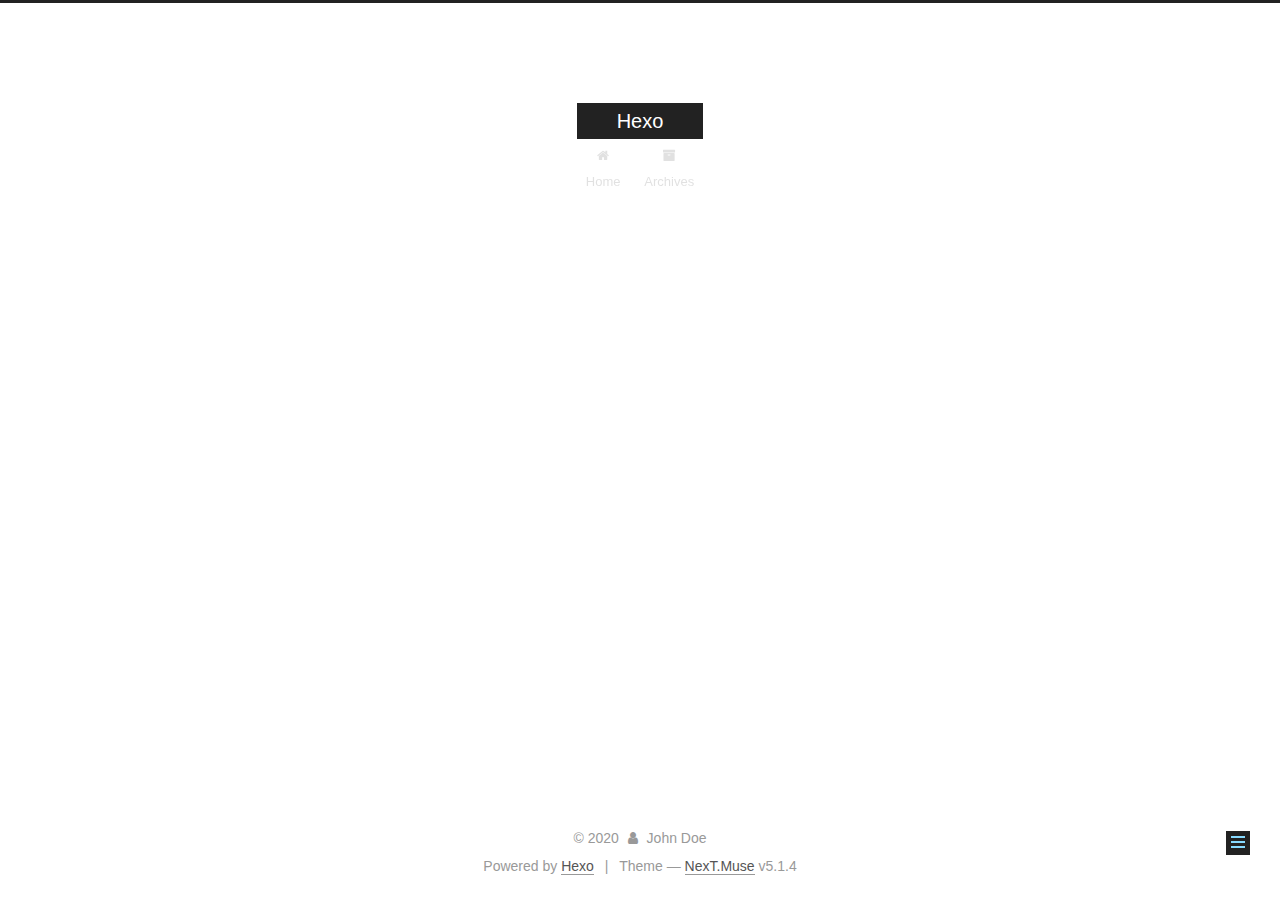
<file: 2020/06/22/HelloWorld/index.html>
<!DOCTYPE html>



  


<html class="theme-next muse use-motion" lang="en">
<head>
  <meta charset="UTF-8"/>
<meta http-equiv="X-UA-Compatible" content="IE=edge" />
<meta name="viewport" content="width=device-width, initial-scale=1, maximum-scale=1"/>
<meta name="theme-color" content="#222">









<meta http-equiv="Cache-Control" content="no-transform" />
<meta http-equiv="Cache-Control" content="no-siteapp" />
















  
  
  <link href="/lib/fancybox/source/jquery.fancybox.css?v=2.1.5" rel="stylesheet" type="text/css" />







<link href="/lib/font-awesome/css/font-awesome.min.css?v=4.6.2" rel="stylesheet" type="text/css" />

<link href="/css/main.css?v=5.1.4" rel="stylesheet" type="text/css" />


  <link rel="apple-touch-icon" sizes="180x180" href="/images/apple-touch-icon-next.png?v=5.1.4">


  <link rel="icon" type="image/png" sizes="32x32" href="/images/favicon-32x32-next.png?v=5.1.4">


  <link rel="icon" type="image/png" sizes="16x16" href="/images/favicon-16x16-next.png?v=5.1.4">


  <link rel="mask-icon" href="/images/logo.svg?v=5.1.4" color="#222">





  <meta name="keywords" content="Hexo, NexT" />










<meta name="description" content="蓝琪小仙女是世界上最好的人！">
<meta property="og:type" content="article">
<meta property="og:title" content="HelloWorld">
<meta property="og:url" content="http://yoursite.com/2020/06/22/HelloWorld/index.html">
<meta property="og:site_name" content="Hexo">
<meta property="og:description" content="蓝琪小仙女是世界上最好的人！">
<meta property="og:locale" content="en_US">
<meta property="article:published_time" content="2020-06-22T14:55:28.000Z">
<meta property="article:modified_time" content="2020-06-22T14:58:50.531Z">
<meta property="article:author" content="John Doe">
<meta name="twitter:card" content="summary">



<script type="text/javascript" id="hexo.configurations">
  var NexT = window.NexT || {};
  var CONFIG = {
    root: '/',
    scheme: 'Muse',
    version: '5.1.4',
    sidebar: {"position":"left","display":"post","offset":12,"b2t":false,"scrollpercent":false,"onmobile":false},
    fancybox: true,
    tabs: true,
    motion: {"enable":true,"async":false,"transition":{"post_block":"fadeIn","post_header":"slideDownIn","post_body":"slideDownIn","coll_header":"slideLeftIn","sidebar":"slideUpIn"}},
    duoshuo: {
      userId: '0',
      author: 'Author'
    },
    algolia: {
      applicationID: '',
      apiKey: '',
      indexName: '',
      hits: {"per_page":10},
      labels: {"input_placeholder":"Search for Posts","hits_empty":"We didn't find any results for the search: ${query}","hits_stats":"${hits} results found in ${time} ms"}
    }
  };
</script>



  <link rel="canonical" href="http://yoursite.com/2020/06/22/HelloWorld/"/>





  <title>HelloWorld | Hexo</title>
  








<meta name="generator" content="Hexo 4.2.1"></head>

<body itemscope itemtype="http://schema.org/WebPage" lang="en">

  
  
    
  

  <div class="container sidebar-position-left page-post-detail">
    <div class="headband"></div>

    <header id="header" class="header" itemscope itemtype="http://schema.org/WPHeader">
      <div class="header-inner"><div class="site-brand-wrapper">
  <div class="site-meta ">
    

    <div class="custom-logo-site-title">
      <a href="/"  class="brand" rel="start">
        <span class="logo-line-before"><i></i></span>
        <span class="site-title">Hexo</span>
        <span class="logo-line-after"><i></i></span>
      </a>
    </div>
      
        <p class="site-subtitle"></p>
      
  </div>

  <div class="site-nav-toggle">
    <button>
      <span class="btn-bar"></span>
      <span class="btn-bar"></span>
      <span class="btn-bar"></span>
    </button>
  </div>
</div>

<nav class="site-nav">
  

  
    <ul id="menu" class="menu">
      
        
        <li class="menu-item menu-item-home">
          <a href="/%20" rel="section">
            
              <i class="menu-item-icon fa fa-fw fa-home"></i> <br />
            
            Home
          </a>
        </li>
      
        
        <li class="menu-item menu-item-archives">
          <a href="/archives/%20" rel="section">
            
              <i class="menu-item-icon fa fa-fw fa-archive"></i> <br />
            
            Archives
          </a>
        </li>
      

      
    </ul>
  

  
</nav>



 </div>
    </header>

    <main id="main" class="main">
      <div class="main-inner">
        <div class="content-wrap">
          <div id="content" class="content">
            

  <div id="posts" class="posts-expand">
    

  

  
  
  

  <article class="post post-type-normal" itemscope itemtype="http://schema.org/Article">
  
  
  
  <div class="post-block">
    <link itemprop="mainEntityOfPage" href="http://yoursite.com/2020/06/22/HelloWorld/">

    <span hidden itemprop="author" itemscope itemtype="http://schema.org/Person">
      <meta itemprop="name" content="John Doe">
      <meta itemprop="description" content="">
      <meta itemprop="image" content="/images/avatar.gif">
    </span>

    <span hidden itemprop="publisher" itemscope itemtype="http://schema.org/Organization">
      <meta itemprop="name" content="Hexo">
    </span>

    
      <header class="post-header">

        
        
          <h1 class="post-title" itemprop="name headline">HelloWorld</h1>
        

        <div class="post-meta">
          <span class="post-time">
            
              <span class="post-meta-item-icon">
                <i class="fa fa-calendar-o"></i>
              </span>
              
                <span class="post-meta-item-text">Posted on</span>
              
              <time title="Post created" itemprop="dateCreated datePublished" datetime="2020-06-22T22:55:28+08:00">
                2020-06-22
              </time>
            

            

            
          </span>

          

          
            
          

          
          

          

          

          

        </div>
      </header>
    

    
    
    
    <div class="post-body" itemprop="articleBody">

      
      

      
        <p>蓝琪小仙女是世界上最好的人！</p>

      
    </div>
    
    
    

    

    

    

    <footer class="post-footer">
      

      
      
      

      
        <div class="post-nav">
          <div class="post-nav-next post-nav-item">
            
              <a href="/2020/06/22/hello-world/" rel="next" title="Hello World">
                <i class="fa fa-chevron-left"></i> Hello World
              </a>
            
          </div>

          <span class="post-nav-divider"></span>

          <div class="post-nav-prev post-nav-item">
            
              <a href="/2020/06/27/article-title/" rel="prev" title="article title">
                article title <i class="fa fa-chevron-right"></i>
              </a>
            
          </div>
        </div>
      

      
      
    </footer>
  </div>
  
  
  
  </article>



    <div class="post-spread">
      
    </div>
  </div>


          </div>
          


          

  



        </div>
        
          
  
  <div class="sidebar-toggle">
    <div class="sidebar-toggle-line-wrap">
      <span class="sidebar-toggle-line sidebar-toggle-line-first"></span>
      <span class="sidebar-toggle-line sidebar-toggle-line-middle"></span>
      <span class="sidebar-toggle-line sidebar-toggle-line-last"></span>
    </div>
  </div>

  <aside id="sidebar" class="sidebar">
    
    <div class="sidebar-inner">

      

      

      <section class="site-overview-wrap sidebar-panel sidebar-panel-active">
        <div class="site-overview">
          <div class="site-author motion-element" itemprop="author" itemscope itemtype="http://schema.org/Person">
            
              <p class="site-author-name" itemprop="name">John Doe</p>
              <p class="site-description motion-element" itemprop="description"></p>
          </div>

          <nav class="site-state motion-element">

            
              <div class="site-state-item site-state-posts">
              
                <a href="/archives/%20%7C%7C%20archive">
              
                  <span class="site-state-item-count">3</span>
                  <span class="site-state-item-name">posts</span>
                </a>
              </div>
            

            

            

          </nav>

          

          

          
          

          
          

          

        </div>
      </section>

      

      

    </div>
  </aside>


        
      </div>
    </main>

    <footer id="footer" class="footer">
      <div class="footer-inner">
        <div class="copyright">&copy; <span itemprop="copyrightYear">2020</span>
  <span class="with-love">
    <i class="fa fa-user"></i>
  </span>
  <span class="author" itemprop="copyrightHolder">John Doe</span>

  
</div>


  <div class="powered-by">Powered by <a class="theme-link" target="_blank" href="https://hexo.io">Hexo</a></div>



  <span class="post-meta-divider">|</span>



  <div class="theme-info">Theme &mdash; <a class="theme-link" target="_blank" href="https://github.com/iissnan/hexo-theme-next">NexT.Muse</a> v5.1.4</div>




        







        
      </div>
    </footer>

    
      <div class="back-to-top">
        <i class="fa fa-arrow-up"></i>
        
      </div>
    

    

  </div>

  

<script type="text/javascript">
  if (Object.prototype.toString.call(window.Promise) !== '[object Function]') {
    window.Promise = null;
  }
</script>









  












  
  
    <script type="text/javascript" src="/lib/jquery/index.js?v=2.1.3"></script>
  

  
  
    <script type="text/javascript" src="/lib/fastclick/lib/fastclick.min.js?v=1.0.6"></script>
  

  
  
    <script type="text/javascript" src="/lib/jquery_lazyload/jquery.lazyload.js?v=1.9.7"></script>
  

  
  
    <script type="text/javascript" src="/lib/velocity/velocity.min.js?v=1.2.1"></script>
  

  
  
    <script type="text/javascript" src="/lib/velocity/velocity.ui.min.js?v=1.2.1"></script>
  

  
  
    <script type="text/javascript" src="/lib/fancybox/source/jquery.fancybox.pack.js?v=2.1.5"></script>
  


  


  <script type="text/javascript" src="/js/src/utils.js?v=5.1.4"></script>

  <script type="text/javascript" src="/js/src/motion.js?v=5.1.4"></script>



  
  

  
  <script type="text/javascript" src="/js/src/scrollspy.js?v=5.1.4"></script>
<script type="text/javascript" src="/js/src/post-details.js?v=5.1.4"></script>



  


  <script type="text/javascript" src="/js/src/bootstrap.js?v=5.1.4"></script>



  


  




	





  





  












  





  

  

  

  
  

  

  

  

</body>
</html>
</file>
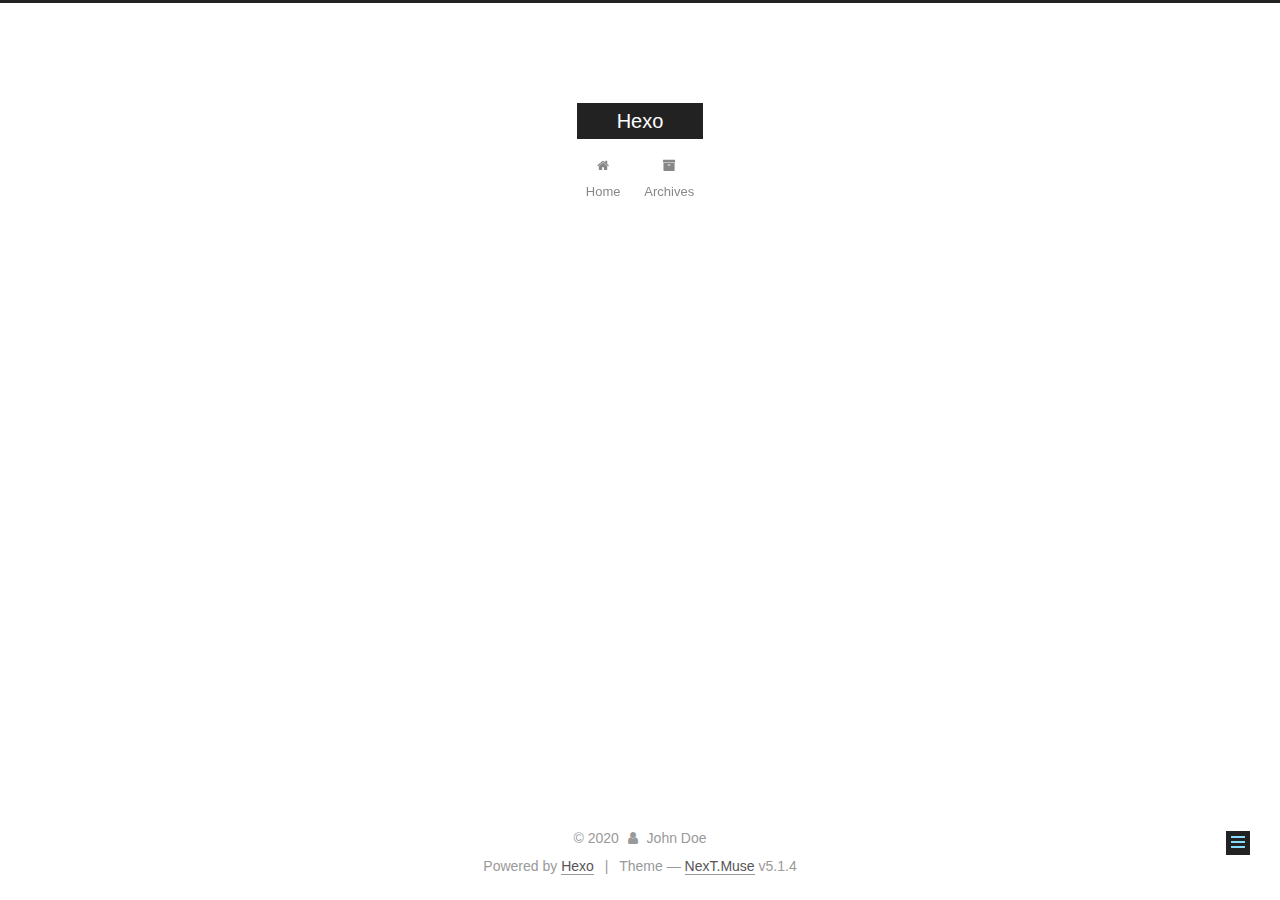
<file: 2020/06/27/article-title/index.html>
<!DOCTYPE html>



  


<html class="theme-next muse use-motion" lang="en">
<head>
  <meta charset="UTF-8"/>
<meta http-equiv="X-UA-Compatible" content="IE=edge" />
<meta name="viewport" content="width=device-width, initial-scale=1, maximum-scale=1"/>
<meta name="theme-color" content="#222">









<meta http-equiv="Cache-Control" content="no-transform" />
<meta http-equiv="Cache-Control" content="no-siteapp" />
















  
  
  <link href="/lib/fancybox/source/jquery.fancybox.css?v=2.1.5" rel="stylesheet" type="text/css" />







<link href="/lib/font-awesome/css/font-awesome.min.css?v=4.6.2" rel="stylesheet" type="text/css" />

<link href="/css/main.css?v=5.1.4" rel="stylesheet" type="text/css" />


  <link rel="apple-touch-icon" sizes="180x180" href="/images/apple-touch-icon-next.png?v=5.1.4">


  <link rel="icon" type="image/png" sizes="32x32" href="/images/favicon-32x32-next.png?v=5.1.4">


  <link rel="icon" type="image/png" sizes="16x16" href="/images/favicon-16x16-next.png?v=5.1.4">


  <link rel="mask-icon" href="/images/logo.svg?v=5.1.4" color="#222">





  <meta name="keywords" content="Hexo, NexT" />










<meta name="description" content="在线求女王">
<meta property="og:type" content="article">
<meta property="og:title" content="article title">
<meta property="og:url" content="http://yoursite.com/2020/06/27/article-title/index.html">
<meta property="og:site_name" content="Hexo">
<meta property="og:description" content="在线求女王">
<meta property="og:locale" content="en_US">
<meta property="article:published_time" content="2020-06-27T03:38:33.000Z">
<meta property="article:modified_time" content="2020-06-27T03:42:09.764Z">
<meta property="article:author" content="John Doe">
<meta name="twitter:card" content="summary">



<script type="text/javascript" id="hexo.configurations">
  var NexT = window.NexT || {};
  var CONFIG = {
    root: '/',
    scheme: 'Muse',
    version: '5.1.4',
    sidebar: {"position":"left","display":"post","offset":12,"b2t":false,"scrollpercent":false,"onmobile":false},
    fancybox: true,
    tabs: true,
    motion: {"enable":true,"async":false,"transition":{"post_block":"fadeIn","post_header":"slideDownIn","post_body":"slideDownIn","coll_header":"slideLeftIn","sidebar":"slideUpIn"}},
    duoshuo: {
      userId: '0',
      author: 'Author'
    },
    algolia: {
      applicationID: '',
      apiKey: '',
      indexName: '',
      hits: {"per_page":10},
      labels: {"input_placeholder":"Search for Posts","hits_empty":"We didn't find any results for the search: ${query}","hits_stats":"${hits} results found in ${time} ms"}
    }
  };
</script>



  <link rel="canonical" href="http://yoursite.com/2020/06/27/article-title/"/>





  <title>article title | Hexo</title>
  








<meta name="generator" content="Hexo 4.2.1"></head>

<body itemscope itemtype="http://schema.org/WebPage" lang="en">

  
  
    
  

  <div class="container sidebar-position-left page-post-detail">
    <div class="headband"></div>

    <header id="header" class="header" itemscope itemtype="http://schema.org/WPHeader">
      <div class="header-inner"><div class="site-brand-wrapper">
  <div class="site-meta ">
    

    <div class="custom-logo-site-title">
      <a href="/"  class="brand" rel="start">
        <span class="logo-line-before"><i></i></span>
        <span class="site-title">Hexo</span>
        <span class="logo-line-after"><i></i></span>
      </a>
    </div>
      
        <p class="site-subtitle"></p>
      
  </div>

  <div class="site-nav-toggle">
    <button>
      <span class="btn-bar"></span>
      <span class="btn-bar"></span>
      <span class="btn-bar"></span>
    </button>
  </div>
</div>

<nav class="site-nav">
  

  
    <ul id="menu" class="menu">
      
        
        <li class="menu-item menu-item-home">
          <a href="/%20" rel="section">
            
              <i class="menu-item-icon fa fa-fw fa-home"></i> <br />
            
            Home
          </a>
        </li>
      
        
        <li class="menu-item menu-item-archives">
          <a href="/archives/%20" rel="section">
            
              <i class="menu-item-icon fa fa-fw fa-archive"></i> <br />
            
            Archives
          </a>
        </li>
      

      
    </ul>
  

  
</nav>



 </div>
    </header>

    <main id="main" class="main">
      <div class="main-inner">
        <div class="content-wrap">
          <div id="content" class="content">
            

  <div id="posts" class="posts-expand">
    

  

  
  
  

  <article class="post post-type-normal" itemscope itemtype="http://schema.org/Article">
  
  
  
  <div class="post-block">
    <link itemprop="mainEntityOfPage" href="http://yoursite.com/2020/06/27/article-title/">

    <span hidden itemprop="author" itemscope itemtype="http://schema.org/Person">
      <meta itemprop="name" content="John Doe">
      <meta itemprop="description" content="">
      <meta itemprop="image" content="/images/avatar.gif">
    </span>

    <span hidden itemprop="publisher" itemscope itemtype="http://schema.org/Organization">
      <meta itemprop="name" content="Hexo">
    </span>

    
      <header class="post-header">

        
        
          <h1 class="post-title" itemprop="name headline">article title</h1>
        

        <div class="post-meta">
          <span class="post-time">
            
              <span class="post-meta-item-icon">
                <i class="fa fa-calendar-o"></i>
              </span>
              
                <span class="post-meta-item-text">Posted on</span>
              
              <time title="Post created" itemprop="dateCreated datePublished" datetime="2020-06-27T11:38:33+08:00">
                2020-06-27
              </time>
            

            

            
          </span>

          

          
            
          

          
          

          

          

          

        </div>
      </header>
    

    
    
    
    <div class="post-body" itemprop="articleBody">

      
      

      
        <p>在线求女王</p>

      
    </div>
    
    
    

    

    

    

    <footer class="post-footer">
      

      
      
      

      
        <div class="post-nav">
          <div class="post-nav-next post-nav-item">
            
              <a href="/2020/06/22/HelloWorld/" rel="next" title="HelloWorld">
                <i class="fa fa-chevron-left"></i> HelloWorld
              </a>
            
          </div>

          <span class="post-nav-divider"></span>

          <div class="post-nav-prev post-nav-item">
            
          </div>
        </div>
      

      
      
    </footer>
  </div>
  
  
  
  </article>



    <div class="post-spread">
      
    </div>
  </div>


          </div>
          


          

  



        </div>
        
          
  
  <div class="sidebar-toggle">
    <div class="sidebar-toggle-line-wrap">
      <span class="sidebar-toggle-line sidebar-toggle-line-first"></span>
      <span class="sidebar-toggle-line sidebar-toggle-line-middle"></span>
      <span class="sidebar-toggle-line sidebar-toggle-line-last"></span>
    </div>
  </div>

  <aside id="sidebar" class="sidebar">
    
    <div class="sidebar-inner">

      

      

      <section class="site-overview-wrap sidebar-panel sidebar-panel-active">
        <div class="site-overview">
          <div class="site-author motion-element" itemprop="author" itemscope itemtype="http://schema.org/Person">
            
              <p class="site-author-name" itemprop="name">John Doe</p>
              <p class="site-description motion-element" itemprop="description"></p>
          </div>

          <nav class="site-state motion-element">

            
              <div class="site-state-item site-state-posts">
              
                <a href="/archives/%20%7C%7C%20archive">
              
                  <span class="site-state-item-count">3</span>
                  <span class="site-state-item-name">posts</span>
                </a>
              </div>
            

            

            

          </nav>

          

          

          
          

          
          

          

        </div>
      </section>

      

      

    </div>
  </aside>


        
      </div>
    </main>

    <footer id="footer" class="footer">
      <div class="footer-inner">
        <div class="copyright">&copy; <span itemprop="copyrightYear">2020</span>
  <span class="with-love">
    <i class="fa fa-user"></i>
  </span>
  <span class="author" itemprop="copyrightHolder">John Doe</span>

  
</div>


  <div class="powered-by">Powered by <a class="theme-link" target="_blank" href="https://hexo.io">Hexo</a></div>



  <span class="post-meta-divider">|</span>



  <div class="theme-info">Theme &mdash; <a class="theme-link" target="_blank" href="https://github.com/iissnan/hexo-theme-next">NexT.Muse</a> v5.1.4</div>




        







        
      </div>
    </footer>

    
      <div class="back-to-top">
        <i class="fa fa-arrow-up"></i>
        
      </div>
    

    

  </div>

  

<script type="text/javascript">
  if (Object.prototype.toString.call(window.Promise) !== '[object Function]') {
    window.Promise = null;
  }
</script>









  












  
  
    <script type="text/javascript" src="/lib/jquery/index.js?v=2.1.3"></script>
  

  
  
    <script type="text/javascript" src="/lib/fastclick/lib/fastclick.min.js?v=1.0.6"></script>
  

  
  
    <script type="text/javascript" src="/lib/jquery_lazyload/jquery.lazyload.js?v=1.9.7"></script>
  

  
  
    <script type="text/javascript" src="/lib/velocity/velocity.min.js?v=1.2.1"></script>
  

  
  
    <script type="text/javascript" src="/lib/velocity/velocity.ui.min.js?v=1.2.1"></script>
  

  
  
    <script type="text/javascript" src="/lib/fancybox/source/jquery.fancybox.pack.js?v=2.1.5"></script>
  


  


  <script type="text/javascript" src="/js/src/utils.js?v=5.1.4"></script>

  <script type="text/javascript" src="/js/src/motion.js?v=5.1.4"></script>



  
  

  
  <script type="text/javascript" src="/js/src/scrollspy.js?v=5.1.4"></script>
<script type="text/javascript" src="/js/src/post-details.js?v=5.1.4"></script>



  


  <script type="text/javascript" src="/js/src/bootstrap.js?v=5.1.4"></script>



  


  




	





  





  












  





  

  

  

  
  

  

  

  

</body>
</html>
</file>
<file: css/main.css>
/* normalize.css v3.0.2 | MIT License | git.io/normalize */
html {
  font-family: sans-serif; /* 1 */
  -ms-text-size-adjust: 100%; /* 2 */
  -webkit-text-size-adjust: 100%; /* 2 */
}
body {
  margin: 0;
}
article,
aside,
details,
figcaption,
figure,
footer,
header,
hgroup,
main,
menu,
nav,
section,
summary {
  display: block;
}
audio,
canvas,
progress,
video {
  display: inline-block; /* 1 */
  vertical-align: baseline; /* 2 */
}
audio:not([controls]) {
  display: none;
  height: 0;
}
[hidden],
template {
  display: none;
}
a {
  background-color: transparent;
}
a:active,
a:hover {
  outline: 0;
}
abbr[title] {
  border-bottom: 1px dotted;
}
b,
strong {
  font-weight: bold;
}
dfn {
  font-style: italic;
}
h1 {
  font-size: 2em;
  margin: 0.67em 0;
}
mark {
  background: #ff0;
  color: #000;
}
small {
  font-size: 80%;
}
sub,
sup {
  font-size: 75%;
  line-height: 0;
  position: relative;
  vertical-align: baseline;
}
sup {
  top: -0.5em;
}
sub {
  bottom: -0.25em;
}
img {
  border: 0;
}
svg:not(:root) {
  overflow: hidden;
}
figure {
  margin: 1em 40px;
}
hr {
  -moz-box-sizing: content-box;
  box-sizing: content-box;
  height: 0;
}
pre {
  overflow: auto;
}
code,
kbd,
pre,
samp {
  font-family: monospace, monospace;
  font-size: 1em;
}
button,
input,
optgroup,
select,
textarea {
  color: inherit; /* 1 */
  font: inherit; /* 2 */
  margin: 0; /* 3 */
}
button {
  overflow: visible;
}
button,
select {
  text-transform: none;
}
button,
html input[type="button"],
input[type="reset"],
input[type="submit"] {
  -webkit-appearance: button; /* 2 */
  cursor: pointer; /* 3 */
}
button[disabled],
html input[disabled] {
  cursor: default;
}
button::-moz-focus-inner,
input::-moz-focus-inner {
  border: 0;
  padding: 0;
}
input {
  line-height: normal;
}
input[type="checkbox"],
input[type="radio"] {
  box-sizing: border-box; /* 1 */
  padding: 0; /* 2 */
}
input[type="number"]::-webkit-inner-spin-button,
input[type="number"]::-webkit-outer-spin-button {
  height: auto;
}
input[type="search"] {
  -webkit-appearance: textfield; /* 1 */
  -moz-box-sizing: content-box;
  -webkit-box-sizing: content-box; /* 2 */
  box-sizing: content-box;
}
input[type="search"]::-webkit-search-cancel-button,
input[type="search"]::-webkit-search-decoration {
  -webkit-appearance: none;
}
fieldset {
  border: 1px solid #c0c0c0;
  margin: 0 2px;
  padding: 0.35em 0.625em 0.75em;
}
legend {
  border: 0; /* 1 */
  padding: 0; /* 2 */
}
textarea {
  overflow: auto;
}
optgroup {
  font-weight: bold;
}
table {
  border-collapse: collapse;
  border-spacing: 0;
}
td,
th {
  padding: 0;
}
::selection {
  background: #262a30;
  color: #fff;
}
body {
  position: relative;
  font-family: 'Lato', "PingFang SC", "Microsoft YaHei", sans-serif;
  font-size: 14px;
  line-height: 2;
  color: #555;
  background: #fff;
}
@media (max-width: 767px) {
  body {
    padding-right: 0 !important;
  }
}
@media (min-width: 768px) and (max-width: 991px) {
  body {
    padding-right: 0 !important;
  }
}
@media (min-width: 1600px) {
  body {
    font-size: 16px;
  }
}
h1,
h2,
h3,
h4,
h5,
h6 {
  margin: 0;
  padding: 0;
  font-weight: bold;
  line-height: 1.5;
  font-family: 'Lato', "PingFang SC", "Microsoft YaHei", sans-serif;
}
h2,
h3,
h4,
h5,
h6 {
  margin: 20px 0 15px;
}
h1 {
  font-size: 22px;
}
@media (max-width: 767px) {
  h1 {
    font-size: 18px;
  }
}
h2 {
  font-size: 20px;
}
@media (max-width: 767px) {
  h2 {
    font-size: 16px;
  }
}
h3 {
  font-size: 18px;
}
@media (max-width: 767px) {
  h3 {
    font-size: 14px;
  }
}
h4 {
  font-size: 16px;
}
@media (max-width: 767px) {
  h4 {
    font-size: 12px;
  }
}
h5 {
  font-size: 14px;
}
@media (max-width: 767px) {
  h5 {
    font-size: 10px;
  }
}
h6 {
  font-size: 12px;
}
@media (max-width: 767px) {
  h6 {
    font-size: 8px;
  }
}
p {
  margin: 0 0 20px 0;
}
a {
  color: #555;
  text-decoration: none;
  outline: none;
  border-bottom: 1px solid #999;
  word-wrap: break-word;
}
a:hover {
  color: #222;
  border-bottom-color: #222;
}
blockquote {
  margin: 0;
  padding: 0;
}
img {
  display: block;
  margin: auto;
  max-width: 100%;
  height: auto;
}
hr {
  margin: 40px 0;
  height: 3px;
  border: none;
  background-color: #ddd;
  background-image: repeating-linear-gradient(-45deg, #fff, #fff 4px, transparent 4px, transparent 8px);
}
blockquote {
  padding: 0 15px;
  color: #666;
  border-left: 4px solid #ddd;
}
blockquote cite::before {
  content: "-";
  padding: 0 5px;
}
dt {
  font-weight: 700;
}
dd {
  margin: 0;
  padding: 0;
}
kbd {
  border: 1px solid #ccc;
  border-radius: 0.2em;
  box-shadow: 0.1em 0.1em 0.2em rgba(0,0,0,0.1);
  background-color: #f9f9f9;
  font-family: inherit;
  background-image: -webkit-linear-gradient(top, #eee, #fff, #eee);
  padding: 0.1em 0.3em;
  white-space: nowrap;
}
.text-left {
  text-align: left;
}
.text-center {
  text-align: center;
}
.text-right {
  text-align: right;
}
.text-justify {
  text-align: justify;
}
.text-nowrap {
  white-space: nowrap;
}
.text-lowercase {
  text-transform: lowercase;
}
.text-uppercase {
  text-transform: uppercase;
}
.text-capitalize {
  text-transform: capitalize;
}
.center-block {
  display: block;
  margin-left: auto;
  margin-right: auto;
}
.clearfix:before,
.clearfix:after {
  content: " ";
  display: table;
}
.clearfix:after {
  clear: both;
}
.pullquote {
  width: 45%;
}
.pullquote.left {
  float: left;
  margin-left: 5px;
  margin-right: 10px;
}
.pullquote.right {
  float: right;
  margin-left: 10px;
  margin-right: 5px;
}
.affix.affix.affix {
  position: fixed;
}
.translation {
  margin-top: -20px;
  font-size: 14px;
  color: #999;
}
.scrollbar-measure {
  width: 100px;
  height: 100px;
  overflow: scroll;
  position: absolute;
  top: -9999px;
}
.use-motion .motion-element {
  opacity: 0;
}
table {
  margin: 20px 0;
  width: 100%;
  border-collapse: collapse;
  border-spacing: 0;
  border: 1px solid #ddd;
  font-size: 14px;
  table-layout: fixed;
  word-wrap: break-all;
}
table>tbody>tr:nth-of-type(odd) {
  background-color: #f9f9f9;
}
table>tbody>tr:hover {
  background-color: #f5f5f5;
}
caption,
th,
td {
  padding: 8px;
  text-align: left;
  vertical-align: middle;
  font-weight: normal;
}
th,
td {
  border-bottom: 3px solid #ddd;
  border-right: 1px solid #eee;
}
th {
  padding-bottom: 10px;
  font-weight: 700;
}
td {
  border-bottom-width: 1px;
}
html,
body {
  height: 100%;
}
.container {
  position: relative;
  min-height: 100%;
}
.header-inner {
  margin: 0 auto;
  padding: 100px 0 70px;
  width: 700px;
}
@media (min-width: 1600px) {
  .container .header-inner {
    width: 900px;
  }
}
.main {
  padding-bottom: 150px;
}
.main-inner {
  margin: 0 auto;
  width: 700px;
}
@media (min-width: 1600px) {
  .container .main-inner {
    width: 900px;
  }
}
.footer {
  position: absolute;
  left: 0;
  bottom: 0;
  width: 100%;
  min-height: 50px;
}
.footer-inner {
  box-sizing: border-box;
  margin: 20px auto;
  width: 700px;
}
@media (min-width: 1600px) {
  .container .footer-inner {
    width: 900px;
  }
}
pre,
.highlight {
  overflow: auto;
  margin: 20px 0;
  padding: 0;
  font-size: 13px;
  color: #4d4d4c;
  background: #f7f7f7;
  line-height: 1.6;
}
pre,
code {
  font-family: consolas, Menlo, "PingFang SC", "Microsoft YaHei", monospace;
}
code {
  padding: 2px 4px;
  word-wrap: break-word;
  color: #555;
  background: #eee;
  border-radius: 3px;
  font-size: 13px;
}
pre {
  padding: 10px;
}
pre code {
  padding: 0;
  color: #4d4d4c;
  background: none;
  text-shadow: none;
}
.highlight {
  border-radius: 1px;
}
.highlight pre {
  border: none;
  margin: 0;
  padding: 10px 0;
}
.highlight table {
  margin: 0;
  width: auto;
  border: none;
}
.highlight td {
  border: none;
  padding: 0;
}
.highlight figcaption {
  font-size: 1em;
  color: #4d4d4c;
  line-height: 1em;
  margin-bottom: 1em;
}
.highlight figcaption:before,
.highlight figcaption:after {
  content: " ";
  display: table;
}
.highlight figcaption:after {
  clear: both;
}
.highlight figcaption a {
  float: right;
  color: #4d4d4c;
}
.highlight figcaption a:hover {
  border-bottom-color: #4d4d4c;
}
.highlight .gutter pre {
  padding-left: 10px;
  padding-right: 10px;
  color: #869194;
  text-align: right;
  background-color: #eff2f3;
}
.highlight .code pre {
  width: 100%;
  padding-left: 10px;
  padding-right: 10px;
  background-color: #f7f7f7;
}
.highlight .line {
  height: 20px;
}
.gutter {
  -webkit-user-select: none;
  -moz-user-select: none;
  -ms-user-select: none;
  user-select: none;
}
.gist table {
  width: auto;
}
.gist table td {
  border: none;
}
pre .deletion {
  background: #fdd;
}
pre .addition {
  background: #dfd;
}
pre .meta {
  color: #8959a8;
}
pre .comment {
  color: #8e908c;
}
pre .variable,
pre .attribute,
pre .tag,
pre .regexp,
pre .ruby .constant,
pre .xml .tag .title,
pre .xml .pi,
pre .xml .doctype,
pre .html .doctype,
pre .css .id,
pre .css .class,
pre .css .pseudo {
  color: #c82829;
}
pre .number,
pre .preprocessor,
pre .built_in,
pre .literal,
pre .params,
pre .constant,
pre .command {
  color: #f5871f;
}
pre .ruby .class .title,
pre .css .rules .attribute,
pre .string,
pre .value,
pre .inheritance,
pre .header,
pre .ruby .symbol,
pre .xml .cdata,
pre .special,
pre .number,
pre .formula {
  color: #718c00;
}
pre .title,
pre .css .hexcolor {
  color: #3e999f;
}
pre .function,
pre .python .decorator,
pre .python .title,
pre .ruby .function .title,
pre .ruby .title .keyword,
pre .perl .sub,
pre .javascript .title,
pre .coffeescript .title {
  color: #4271ae;
}
pre .keyword,
pre .javascript .function {
  color: #8959a8;
}
.full-image.full-image.full-image.full-image {
  border: none;
  max-width: 100%;
  width: auto;
  margin: 20px auto 25px;
}
@media (min-width: 992px) {
  .full-image.full-image.full-image.full-image {
    max-width: none;
    width: 110%;
    margin: 25px -5%;
  }
}
.blockquote-center,
.page-home .post-type-quote blockquote,
.page-post-detail .post-type-quote blockquote {
  position: relative;
  margin: 40px 0;
  padding: 0;
  border-left: none;
  text-align: center;
}
.blockquote-center::before,
.page-home .post-type-quote blockquote::before,
.page-post-detail .post-type-quote blockquote::before,
.blockquote-center::after,
.page-home .post-type-quote blockquote::after,
.page-post-detail .post-type-quote blockquote::after {
  position: absolute;
  content: ' ';
  display: block;
  width: 100%;
  height: 24px;
  opacity: 0.2;
  background-repeat: no-repeat;
  background-position: 0 -6px;
  background-size: 22px 22px;
}
.blockquote-center::before,
.page-home .post-type-quote blockquote::before,
.page-post-detail .post-type-quote blockquote::before {
  top: -20px;
  background-image: url("../images/quote-l.svg");
  border-top: 1px solid #ccc;
}
.blockquote-center::after,
.page-home .post-type-quote blockquote::after,
.page-post-detail .post-type-quote blockquote::after {
  bottom: -20px;
  background-image: url("../images/quote-r.svg");
  border-bottom: 1px solid #ccc;
  background-position: 100% 8px;
}
.blockquote-center p,
.page-home .post-type-quote blockquote p,
.page-post-detail .post-type-quote blockquote p,
.blockquote-center div,
.page-home .post-type-quote blockquote div,
.page-post-detail .post-type-quote blockquote div {
  text-align: center;
}
.post .post-body .group-picture img {
  box-sizing: border-box;
  padding: 0 3px;
  border: none;
}
.post .group-picture-row {
  overflow: hidden;
  margin-top: 6px;
}
.post .group-picture-row:first-child {
  margin-top: 0;
}
.post .group-picture-column {
  float: left;
}
.page-post-detail .post-body .group-picture-column {
  float: none;
  margin-top: 10px;
  width: auto !important;
}
.page-post-detail .post-body .group-picture-column img {
  margin: 0 auto;
}
.page-archive .group-picture-container {
  overflow: hidden;
}
.page-archive .group-picture-row {
  float: left;
}
.page-archive .group-picture-row:first-child {
  margin-top: 6px;
}
.page-archive .group-picture-column {
  max-width: 150px;
  max-height: 150px;
}
.post-body .note {
  position: relative;
  padding: 15px;
  margin-bottom: 20px;
  border: 1px solid #eee;
  border-left-width: 5px;
  border-radius: 3px;
}
.post-body .note h2,
.post-body .note h3,
.post-body .note h4,
.post-body .note h5,
.post-body .note h6 {
  margin-top: 0;
  margin-bottom: 0;
  border-bottom: initial;
  padding-top: 0 !important;
}
.post-body .note p:first-child,
.post-body .note ul:first-child,
.post-body .note ol:first-child,
.post-body .note table:first-child,
.post-body .note pre:first-child,
.post-body .note blockquote:first-child {
  margin-top: 0;
}
.post-body .note p:last-child,
.post-body .note ul:last-child,
.post-body .note ol:last-child,
.post-body .note table:last-child,
.post-body .note pre:last-child,
.post-body .note blockquote:last-child {
  margin-bottom: 0;
}
.post-body .note.default {
  border-left-color: #777;
}
.post-body .note.default h2,
.post-body .note.default h3,
.post-body .note.default h4,
.post-body .note.default h5,
.post-body .note.default h6 {
  color: #777;
}
.post-body .note.primary {
  border-left-color: #6f42c1;
}
.post-body .note.primary h2,
.post-body .note.primary h3,
.post-body .note.primary h4,
.post-body .note.primary h5,
.post-body .note.primary h6 {
  color: #6f42c1;
}
.post-body .note.info {
  border-left-color: #428bca;
}
.post-body .note.info h2,
.post-body .note.info h3,
.post-body .note.info h4,
.post-body .note.info h5,
.post-body .note.info h6 {
  color: #428bca;
}
.post-body .note.success {
  border-left-color: #5cb85c;
}
.post-body .note.success h2,
.post-body .note.success h3,
.post-body .note.success h4,
.post-body .note.success h5,
.post-body .note.success h6 {
  color: #5cb85c;
}
.post-body .note.warning {
  border-left-color: #f0ad4e;
}
.post-body .note.warning h2,
.post-body .note.warning h3,
.post-body .note.warning h4,
.post-body .note.warning h5,
.post-body .note.warning h6 {
  color: #f0ad4e;
}
.post-body .note.danger {
  border-left-color: #d9534f;
}
.post-body .note.danger h2,
.post-body .note.danger h3,
.post-body .note.danger h4,
.post-body .note.danger h5,
.post-body .note.danger h6 {
  color: #d9534f;
}
.post-body .label {
  display: inline;
  padding: 0 2px;
  white-space: nowrap;
}
.post-body .label.default {
  background-color: #f0f0f0;
}
.post-body .label.primary {
  background-color: #efe6f7;
}
.post-body .label.info {
  background-color: #e5f2f8;
}
.post-body .label.success {
  background-color: #e7f4e9;
}
.post-body .label.warning {
  background-color: #fcf6e1;
}
.post-body .label.danger {
  background-color: #fae8eb;
}
.post-body .tabs {
  position: relative;
  display: block;
  margin-bottom: 20px;
  padding-top: 10px;
}
.post-body .tabs ul.nav-tabs {
  margin: 0;
  padding: 0;
  display: flex;
  margin-bottom: -1px;
}
@media (max-width: 413px) {
  .post-body .tabs ul.nav-tabs {
    display: block;
    margin-bottom: 5px;
  }
}
.post-body .tabs ul.nav-tabs li.tab {
  list-style-type: none !important;
  margin: 0 0.25em 0 0;
  border-top: 3px solid transparent;
  border-left: 1px solid transparent;
  border-right: 1px solid transparent;
}
@media (max-width: 413px) {
  .post-body .tabs ul.nav-tabs li.tab {
    margin: initial;
    border-top: 1px solid transparent;
    border-left: 3px solid transparent;
    border-right: 1px solid transparent;
    border-bottom: 1px solid transparent;
  }
}
.post-body .tabs ul.nav-tabs li.tab a {
  outline: 0;
  border-bottom: initial;
  display: block;
  line-height: 1.8em;
  padding: 0.25em 0.75em;
  transition-duration: 0.2s;
  transition-timing-function: ease-out;
  transition-delay: 0s;
}
.post-body .tabs ul.nav-tabs li.tab a i {
  width: 1.285714285714286em;
}
.post-body .tabs ul.nav-tabs li.tab.active {
  border-top: 3px solid #fc6423;
  border-left: 1px solid #ddd;
  border-right: 1px solid #ddd;
  background-color: #fff;
}
@media (max-width: 413px) {
  .post-body .tabs ul.nav-tabs li.tab.active {
    border-top: 1px solid #ddd;
    border-left: 3px solid #fc6423;
    border-right: 1px solid #ddd;
    border-bottom: 1px solid #ddd;
  }
}
.post-body .tabs ul.nav-tabs li.tab.active a {
  cursor: default;
  color: #555;
}
.post-body .tabs .tab-content {
  background-color: #fff;
}
.post-body .tabs .tab-content .tab-pane {
  border: 1px solid #ddd;
  padding: 20px 20px 0 20px;
}
.post-body .tabs .tab-content .tab-pane:not(.active) {
  display: none !important;
}
.post-body .tabs .tab-content .tab-pane.active {
  display: block !important;
}
.btn {
  display: inline-block;
  padding: 0 20px;
  font-size: 14px;
  color: #fff;
  background: #222;
  border: 2px solid #222;
  text-decoration: none;
  border-radius: 0;
  transition-property: background-color;
  transition-duration: 0.2s;
  transition-timing-function: ease-in-out;
  transition-delay: 0s;
  line-height: 2;
}
.btn:hover {
  border-color: #222;
  color: #222;
  background: #fff;
}
.btn +.btn {
  margin: 0 0 8px 8px;
}
.btn .fa-fw {
  width: 1.285714285714286em;
  text-align: left;
}
.btn-bar {
  display: block;
  width: 22px;
  height: 2px;
  background: #555;
  border-radius: 1px;
}
.btn-bar+.btn-bar {
  margin-top: 4px;
}
.pagination {
  margin: 120px 0 40px;
  text-align: center;
  border-top: 1px solid #eee;
}
.page-number-basic,
.pagination .prev,
.pagination .next,
.pagination .page-number,
.pagination .space {
  display: inline-block;
  position: relative;
  top: -1px;
  margin: 0 10px;
  padding: 0 11px;
}
@media (max-width: 767px) {
  .page-number-basic,
  .pagination .prev,
  .pagination .next,
  .pagination .page-number,
  .pagination .space {
    margin: 0 5px;
  }
}
.pagination .prev,
.pagination .next,
.pagination .page-number {
  border-bottom: 0;
  border-top: 1px solid #eee;
  transition-property: border-color;
  transition-duration: 0.2s;
  transition-timing-function: ease-in-out;
  transition-delay: 0s;
}
.pagination .prev:hover,
.pagination .next:hover,
.pagination .page-number:hover {
  border-top-color: #222;
}
.pagination .space {
  padding: 0;
  margin: 0;
}
.pagination .prev {
  margin-left: 0;
}
.pagination .next {
  margin-right: 0;
}
.pagination .page-number.current {
  color: #fff;
  background: #ccc;
  border-top-color: #ccc;
}
@media (max-width: 767px) {
  .pagination {
    border-top: none;
  }
  .pagination .prev,
  .pagination .next,
  .pagination .page-number {
    margin-bottom: 10px;
    border-top: 0;
    border-bottom: 1px solid #eee;
    padding: 0 10px;
  }
  .pagination .prev:hover,
  .pagination .next:hover,
  .pagination .page-number:hover {
    border-bottom-color: #222;
  }
}
.comments {
  margin: 60px 20px 0;
}
.tag-cloud {
  text-align: center;
}
.tag-cloud a {
  display: inline-block;
  margin: 10px;
}
.back-to-top {
  box-sizing: border-box;
  position: fixed;
  bottom: -100px;
  right: 30px;
  z-index: 1050;
  padding: 0 6px;
  width: 24px;
  background: #222;
  font-size: 12px;
  opacity: 1;
  color: #fff;
  cursor: pointer;
  text-align: center;
  -webkit-transform: translateZ(0);
  transition-property: bottom;
  transition-duration: 0.2s;
  transition-timing-function: ease-in-out;
  transition-delay: 0s;
}
@media (min-width: 768px) and (max-width: 991px) {
  .back-to-top {
    display: none !important;
  }
}
@media (max-width: 767px) {
  .back-to-top {
    display: none !important;
  }
}
.back-to-top.back-to-top-on {
  bottom: 19px;
}
.header {
  background: transparent;
}
.header-inner {
  position: relative;
}
.headband {
  height: 3px;
  background: #222;
}
.site-meta {
  margin: 0;
  text-align: center;
}
@media (max-width: 767px) {
  .site-meta {
    text-align: center;
  }
}
.brand {
  position: relative;
  display: inline-block;
  padding: 0 40px;
  color: #fff;
  background: #222;
  border-bottom: none;
}
.brand:hover {
  color: #fff;
}
.logo {
  display: inline-block;
  margin-right: 5px;
  line-height: 36px;
  vertical-align: top;
}
.site-title {
  display: inline-block;
  vertical-align: top;
  line-height: 36px;
  font-size: 20px;
  font-weight: normal;
  font-family: 'Lato', "PingFang SC", "Microsoft YaHei", sans-serif;
}
.site-subtitle {
  margin-top: 10px;
  font-size: 13px;
  color: #999;
}
.use-motion .brand {
  opacity: 0;
}
.use-motion .logo,
.use-motion .site-title,
.use-motion .site-subtitle {
  opacity: 0;
  position: relative;
  top: -10px;
}
.site-nav-toggle {
  display: none;
  position: absolute;
  top: 10px;
  left: 10px;
}
@media (max-width: 767px) {
  .site-nav-toggle {
    display: block;
  }
}
.site-nav-toggle button {
  margin-top: 2px;
  padding: 9px 10px;
  background: transparent;
  border: none;
}
@media (max-width: 767px) {
  .site-nav {
    display: none;
    margin: 0 -10px;
    padding: 0 10px;
    clear: both;
    border-top: 1px solid #ddd;
  }
}
@media (min-width: 768px) and (max-width: 991px) {
  .site-nav {
    display: block !important;
  }
}
@media (min-width: 992px) {
  .site-nav {
    display: block !important;
  }
}
.menu {
  margin-top: 20px;
  padding-left: 0;
  text-align: center;
}
.menu .menu-item {
  display: inline-block;
  margin: 0 10px;
  list-style: none;
}
@media screen and (max-width: 767px) {
  .menu .menu-item {
    margin-top: 10px;
  }
}
.menu .menu-item a {
  display: block;
  font-size: 13px;
  line-height: inherit;
  border-bottom: 1px solid transparent;
  transition-property: border-color;
  transition-duration: 0.2s;
  transition-timing-function: ease-in-out;
  transition-delay: 0s;
}
.menu .menu-item a:hover {
  border-bottom-color: #222;
}
.menu .menu-item .fa {
  margin-right: 5px;
}
.use-motion .menu-item {
  opacity: 0;
}
.post-body {
  font-family: 'Lato', "PingFang SC", "Microsoft YaHei", sans-serif;
}
@media (max-width: 767px) {
  .post-body {
    word-break: break-word;
  }
}
.post-body .fancybox img {
  display: block !important;
  margin: 0 auto;
  cursor: pointer;
  cursor: zoom-in;
  cursor: -webkit-zoom-in;
}
.post-body .image-caption,
.post-body .figure .caption {
  margin: -20px auto 15px;
  text-align: center;
  font-size: 14px;
  color: #999;
  font-weight: bold;
  line-height: 1;
}
.post-sticky-flag {
  display: inline-block;
  font-size: 16px;
  -ms-transform: rotate(30deg);
  -webkit-transform: rotate(30deg);
  -moz-transform: rotate(30deg);
  -ms-transform: rotate(30deg);
  -o-transform: rotate(30deg);
  transform: rotate(30deg);
}
.use-motion .post-block,
.use-motion .pagination,
.use-motion .comments {
  opacity: 0;
}
.use-motion .post-header {
  opacity: 0;
}
.use-motion .post-body {
  opacity: 0;
}
.use-motion .collection-title {
  opacity: 0;
}
.posts-expand {
  padding-top: 40px;
}
@media (max-width: 767px) {
  .posts-expand {
    margin: 0 20px;
  }
  .post-body pre .gutter pre {
    padding-right: 10px;
  }
  .post-body .highlight {
    margin-left: 0px;
    margin-right: 0px;
    padding: 0;
  }
  .post-body .highlight .gutter pre {
    padding-right: 10px;
  }
}
@media (min-width: 992px) {
  .posts-expand .post-body {
    text-align: justify;
  }
}
.posts-expand .post-body h2,
.posts-expand .post-body h3,
.posts-expand .post-body h4,
.posts-expand .post-body h5,
.posts-expand .post-body h6 {
  padding-top: 10px;
}
.posts-expand .post-body h2 .header-anchor,
.posts-expand .post-body h3 .header-anchor,
.posts-expand .post-body h4 .header-anchor,
.posts-expand .post-body h5 .header-anchor,
.posts-expand .post-body h6 .header-anchor {
  float: right;
  margin-left: 10px;
  color: #ccc;
  border-bottom-style: none;
  visibility: hidden;
}
.posts-expand .post-body h2 .header-anchor:hover,
.posts-expand .post-body h3 .header-anchor:hover,
.posts-expand .post-body h4 .header-anchor:hover,
.posts-expand .post-body h5 .header-anchor:hover,
.posts-expand .post-body h6 .header-anchor:hover {
  color: inherit;
}
.posts-expand .post-body h2:hover .header-anchor,
.posts-expand .post-body h3:hover .header-anchor,
.posts-expand .post-body h4:hover .header-anchor,
.posts-expand .post-body h5:hover .header-anchor,
.posts-expand .post-body h6:hover .header-anchor {
  visibility: visible;
}
.posts-expand .post-body ul li {
  list-style: circle;
}
.posts-expand .post-body img {
  box-sizing: border-box;
  margin: auto;
  padding: 3px;
  border: 1px solid #ddd;
}
.posts-expand .post-body .fancybox img {
  margin: 0 auto 25px;
}
@media (max-width: 767px) {
  .posts-collapse {
    margin: 0 20px;
  }
  .posts-collapse .post-title,
  .posts-collapse .post-meta {
    display: block;
    width: auto;
    text-align: left;
  }
}
.posts-collapse {
  position: relative;
  z-index: 1010;
  margin-left: 55px;
}
.posts-collapse::after {
  content: " ";
  position: absolute;
  top: 20px;
  left: 0;
  margin-left: -2px;
  width: 4px;
  height: 100%;
  background: #f5f5f5;
  z-index: -1;
}
@media (max-width: 767px) {
  .posts-collapse {
    margin: 0 20px;
  }
}
.posts-collapse .collection-title {
  position: relative;
  margin: 60px 0;
}
.posts-collapse .collection-title h1,
.posts-collapse .collection-title h2 {
  margin-left: 20px;
}
.posts-collapse .collection-title small {
  color: #bbb;
  margin-left: 5px;
}
.posts-collapse .collection-title::before {
  content: " ";
  position: absolute;
  left: 0;
  top: 50%;
  margin-left: -4px;
  margin-top: -4px;
  width: 8px;
  height: 8px;
  background: #bbb;
  border-radius: 50%;
}
.posts-collapse .post {
  margin: 30px 0;
}
.posts-collapse .post-header {
  position: relative;
  transition-duration: 0.2s;
  transition-timing-function: ease-in-out;
  transition-delay: 0s;
  transition-property: border;
  border-bottom: 1px dashed #ccc;
}
.posts-collapse .post-header::before {
  content: " ";
  position: absolute;
  left: 0;
  top: 12px;
  width: 6px;
  height: 6px;
  margin-left: -4px;
  background: #bbb;
  border-radius: 50%;
  border: 1px solid #fff;
  transition-duration: 0.2s;
  transition-timing-function: ease-in-out;
  transition-delay: 0s;
  transition-property: background;
}
.posts-collapse .post-header:hover {
  border-bottom-color: #666;
}
.posts-collapse .post-header:hover::before {
  background: #222;
}
.posts-collapse .post-meta {
  position: absolute;
  font-size: 12px;
  left: 20px;
  top: 5px;
}
.posts-collapse .post-comments-count {
  display: none;
}
.posts-collapse .post-title {
  margin-left: 60px;
  font-size: 16px;
  font-weight: normal;
  line-height: inherit;
}
.posts-collapse .post-title::after {
  margin-left: 3px;
  opacity: 0.6;
}
.posts-collapse .post-title a {
  color: #666;
  border-bottom: none;
}
.page-home .post-type-quote .post-header,
.page-post-detail .post-type-quote .post-header,
.page-home .post-type-quote .post-tags,
.page-post-detail .post-type-quote .post-tags {
  display: none;
}
.posts-expand .post-title {
  text-align: center;
  word-break: break-word;
  font-weight: 400;
}
.posts-expand .post-title-link {
  display: inline-block;
  position: relative;
  color: #555;
  border-bottom: none;
  line-height: 1.2;
  vertical-align: top;
}
.posts-expand .post-title-link::before {
  content: "";
  position: absolute;
  width: 100%;
  height: 2px;
  bottom: 0;
  left: 0;
  background-color: #000;
  visibility: hidden;
  -webkit-transform: scaleX(0);
  -moz-transform: scaleX(0);
  -ms-transform: scaleX(0);
  -o-transform: scaleX(0);
  transform: scaleX(0);
  transition-duration: 0.2s;
  transition-timing-function: ease-in-out;
  transition-delay: 0s;
}
.posts-expand .post-title-link:hover::before {
  visibility: visible;
  -webkit-transform: scaleX(1);
  -moz-transform: scaleX(1);
  -ms-transform: scaleX(1);
  -o-transform: scaleX(1);
  transform: scaleX(1);
}
.posts-expand .post-title-link .fa {
  font-size: 16px;
}
.posts-expand .post-meta {
  margin: 3px 0 60px 0;
  color: #999;
  font-family: 'Lato', "PingFang SC", "Microsoft YaHei", sans-serif;
  font-size: 12px;
  text-align: center;
}
.posts-expand .post-meta .post-category-list {
  display: inline-block;
  margin: 0;
  padding: 3px;
}
.posts-expand .post-meta .post-category-list-link {
  color: #999;
}
.posts-expand .post-meta .post-description {
  font-size: 14px;
  margin-top: 2px;
}
.post-meta-divider {
  margin: 0 0.5em;
}
.post-meta-item-icon {
  margin-right: 3px;
}
@media (min-width: 768px) and (max-width: 991px) {
  .post-meta-item-icon {
    display: inline-block;
  }
}
@media (max-width: 767px) {
  .post-meta-item-icon {
    display: inline-block;
  }
}
@media (min-width: 768px) and (max-width: 991px) {
  .post-meta-item-text {
    display: none;
  }
}
@media (max-width: 767px) {
  .post-meta-item-text {
    display: none;
  }
}
@media (max-width: 767px) {
  .posts-expand .post-comments-count {
    display: none;
  }
}
.post-button {
  margin-top: 40px;
}
.posts-expand .post-tags {
  margin-top: 40px;
  text-align: center;
}
.posts-expand .post-tags a {
  display: inline-block;
  margin-right: 10px;
  font-size: 13px;
}
.post-nav {
  display: table;
  margin-top: 15px;
  width: 100%;
  border-top: 1px solid #eee;
}
.post-nav-divider {
  display: table-cell;
  width: 10%;
}
.post-nav-item {
  display: table-cell;
  padding: 10px 0 0 0;
  width: 45%;
  vertical-align: top;
}
.post-nav-item a {
  position: relative;
  display: block;
  line-height: 25px;
  font-size: 14px;
  color: #555;
  border-bottom: none;
}
.post-nav-item a:hover {
  color: #222;
  border-bottom: none;
}
.post-nav-item a:active {
  top: 2px;
}
.post-nav-item .fa {
  position: absolute;
  top: 8px;
  left: 0;
  font-size: 12px;
}
.post-nav-next a {
  padding-left: 15px;
}
.post-nav-prev {
  text-align: right;
}
.post-nav-prev a {
  padding-right: 15px;
}
.post-nav-prev .fa {
  right: 0;
  left: auto;
}
.posts-expand .post-eof {
  display: block;
  margin: 80px auto 60px;
  width: 8%;
  height: 1px;
  background: #ccc;
  text-align: center;
}
.post:last-child .post-eof.post-eof.post-eof {
  display: none;
}
.post-gallery {
  display: table;
  table-layout: fixed;
  width: 100%;
  border-collapse: separate;
}
.post-gallery-row {
  display: table-row;
}
.post-gallery .post-gallery-img {
  display: table-cell;
  text-align: center;
  vertical-align: middle;
  border: none;
}
.post-gallery .post-gallery-img img {
  max-width: 100%;
  max-height: 100%;
  border: none;
}
.fancybox-close,
.fancybox-close:hover {
  border: none;
}
.rtl.post-body p,
.rtl.post-body a,
.rtl.post-body h1,
.rtl.post-body h2,
.rtl.post-body h3,
.rtl.post-body h4,
.rtl.post-body h5,
.rtl.post-body h6,
.rtl.post-body li,
.rtl.post-body ul,
.rtl.post-body ol {
  direction: rtl;
  font-family: UKIJ Ekran;
}
.rtl.post-title {
  font-family: UKIJ Ekran;
}
.sidebar {
  position: fixed;
  right: 0;
  top: 0;
  bottom: 0;
  width: 0;
  z-index: 1040;
  box-shadow: inset 0 2px 6px #000;
  background: #222;
  -webkit-transform: translateZ(0);
}
.sidebar a {
  color: #999;
  border-bottom-color: #555;
}
.sidebar a:hover {
  color: #eee;
}
@media (min-width: 768px) and (max-width: 991px) {
  .sidebar {
    display: none !important;
  }
}
@media (max-width: 767px) {
  .sidebar {
    display: none !important;
  }
}
.sidebar-inner {
  position: relative;
  padding: 20px 10px;
  color: #999;
  text-align: center;
}
.site-overview-wrap {
  overflow: hidden;
}
.site-overview {
  overflow-y: auto;
  overflow-x: hidden;
}
.sidebar-toggle {
  position: fixed;
  right: 30px;
  bottom: 45px;
  width: 14px;
  height: 14px;
  padding: 5px;
  background: #222;
  line-height: 0;
  z-index: 1050;
  cursor: pointer;
  -webkit-transform: translateZ(0);
}
@media (min-width: 768px) and (max-width: 991px) {
  .sidebar-toggle {
    display: none !important;
  }
}
@media (max-width: 767px) {
  .sidebar-toggle {
    display: none !important;
  }
}
.sidebar-toggle-line {
  position: relative;
  display: inline-block;
  vertical-align: top;
  height: 2px;
  width: 100%;
  background: #fff;
  margin-top: 3px;
}
.sidebar-toggle-line:first-child {
  margin-top: 0;
}
.site-author-image {
  display: block;
  margin: 0 auto;
  padding: 2px;
  max-width: 96px;
  height: auto;
  border: 2px solid #333;
}
.site-author-name {
  margin: 5px 0 0;
  text-align: center;
  color: #f5f5f5;
  font-weight: normal;
}
.site-description {
  margin-top: 5px;
  text-align: center;
  font-size: 14px;
  color: #999;
}
.site-state {
  overflow: hidden;
  line-height: 1.4;
  white-space: nowrap;
  text-align: center;
}
.site-state-item {
  display: inline-block;
  padding: 0 15px;
  border-left: 1px solid #333;
}
.site-state-item:first-child {
  border-left: none;
}
.site-state-item a {
  border-bottom: none;
}
.site-state-item-count {
  display: block;
  text-align: center;
  color: inherit;
  font-weight: 600;
  font-size: 18px;
}
.site-state-item-name {
  font-size: 13px;
  color: inherit;
}
.feed-link {
  margin-top: 20px;
}
.feed-link a {
  display: inline-block;
  padding: 0 15px;
  color: #fc6423;
  border: 1px solid #fc6423;
  border-radius: 4px;
}
.feed-link a i {
  color: #fc6423;
  font-size: 14px;
}
.feed-link a:hover {
  color: #fff;
  background: #fc6423;
}
.feed-link a:hover i {
  color: #fff;
}
.links-of-author {
  margin-top: 20px;
}
.links-of-author a {
  display: inline-block;
  vertical-align: middle;
  margin-right: 10px;
  margin-bottom: 10px;
  border-bottom-color: #555;
  font-size: 13px;
}
.links-of-author a:before {
  display: inline-block;
  vertical-align: middle;
  margin-right: 3px;
  content: " ";
  width: 4px;
  height: 4px;
  border-radius: 50%;
  background: #d447d5;
}
.links-of-blogroll {
  font-size: 13px;
}
.links-of-blogroll-title {
  margin-top: 20px;
  font-size: 14px;
  font-weight: 600;
}
.links-of-blogroll-list {
  margin: 0;
  padding: 0;
  list-style: none;
}
.links-of-blogroll-item {
  padding: 2px 10px;
}
.links-of-blogroll-item a {
  max-width: 280px;
  box-sizing: border-box;
  display: inline-block;
  overflow: hidden;
  white-space: nowrap;
  text-overflow: ellipsis;
}
.sidebar-nav {
  margin: 0 0 20px;
  padding-left: 0;
}
.sidebar-nav li {
  display: inline-block;
  cursor: pointer;
  border-bottom: 1px solid transparent;
  font-size: 14px;
  color: #555;
}
.sidebar-nav li:hover {
  color: #f5f5f5;
}
.page-post-detail .sidebar-nav-toc {
  padding: 0 5px;
}
.page-post-detail .sidebar-nav-overview {
  margin-left: 10px;
}
.sidebar-nav .sidebar-nav-active {
  color: #87daff;
  border-bottom-color: #87daff;
}
.sidebar-nav .sidebar-nav-active:hover {
  color: #87daff;
}
.sidebar-panel {
  display: none;
}
.sidebar-panel-active {
  display: block;
}
.post-toc-empty {
  font-size: 14px;
  color: #666;
}
.post-toc-wrap {
  overflow: hidden;
}
.post-toc {
  overflow: auto;
}
.post-toc ol {
  margin: 0;
  padding: 0 2px 5px 10px;
  text-align: left;
  list-style: none;
  font-size: 14px;
}
.post-toc ol > ol {
  padding-left: 0;
}
.post-toc ol a {
  transition-duration: 0.2s;
  transition-timing-function: ease-in-out;
  transition-delay: 0s;
  transition-property: all;
  color: #999;
  border-bottom-color: #555;
}
.post-toc ol a:hover {
  color: #ccc;
  border-bottom-color: #ccc;
}
.post-toc .nav-item {
  overflow: hidden;
  text-overflow: ellipsis;
  text-align: justify;
  white-space: nowrap;
  line-height: 1.8;
}
.post-toc .nav .nav-child {
  display: none;
}
.post-toc .nav .active > .nav-child {
  display: block;
}
.post-toc .nav .active-current > .nav-child {
  display: block;
}
.post-toc .nav .active-current > .nav-child > .nav-item {
  display: block;
}
.post-toc .nav .active > a {
  color: #87daff;
  border-bottom-color: #87daff;
}
.post-toc .nav .active-current > a {
  color: #87daff;
}
.post-toc .nav .active-current > a:hover {
  color: #87daff;
}
.footer {
  font-size: 14px;
  color: #999;
}
.footer img {
  border: none;
}
.footer-inner {
  text-align: center;
}
.with-love {
  display: inline-block;
  margin: 0 5px;
}
.powered-by,
.theme-info {
  display: inline-block;
}
.cc-license {
  margin-top: 10px;
  text-align: center;
}
.cc-license .cc-opacity {
  opacity: 0.7;
  border-bottom: none;
}
.cc-license .cc-opacity:hover {
  opacity: 0.9;
}
.cc-license img {
  display: inline-block;
}
.theme-next #ds-thread #ds-reset {
  color: #555;
}
.theme-next #ds-thread #ds-reset .ds-replybox {
  margin-bottom: 30px;
}
.theme-next #ds-thread #ds-reset .ds-replybox .ds-avatar,
.theme-next #ds-reset .ds-avatar img {
  box-shadow: none;
}
.theme-next #ds-thread #ds-reset .ds-textarea-wrapper {
  border-color: #c7d4e1;
  background: none;
  border-top-right-radius: 3px;
  border-top-left-radius: 3px;
}
.theme-next #ds-thread #ds-reset .ds-textarea-wrapper textarea {
  height: 60px;
}
.theme-next #ds-reset .ds-rounded-top {
  border-radius: 0;
}
.theme-next #ds-thread #ds-reset .ds-post-toolbar {
  box-sizing: border-box;
  border: 1px solid #c7d4e1;
  background: #f6f8fa;
}
.theme-next #ds-thread #ds-reset .ds-post-options {
  height: 40px;
  border: none;
  background: none;
}
.theme-next #ds-thread #ds-reset .ds-toolbar-buttons {
  top: 11px;
}
.theme-next #ds-thread #ds-reset .ds-sync {
  top: 5px;
}
.theme-next #ds-thread #ds-reset .ds-post-button {
  top: 4px;
  right: 5px;
  width: 90px;
  height: 30px;
  border: 1px solid #c5ced7;
  border-radius: 3px;
  background-image: linear-gradient(#fbfbfc, #f5f7f9);
  color: #60676d;
}
.theme-next #ds-thread #ds-reset .ds-post-button:hover {
  background-position: 0 -30px;
  color: #60676d;
}
.theme-next #ds-thread #ds-reset .ds-comments-info {
  padding: 10px 0;
}
.theme-next #ds-thread #ds-reset .ds-sort {
  display: none;
}
.theme-next #ds-thread #ds-reset li.ds-tab a.ds-current {
  border: none;
  background: #f6f8fa;
  color: #60676d;
}
.theme-next #ds-thread #ds-reset li.ds-tab a.ds-current:hover {
  background-color: #e9f0f7;
  color: #60676d;
}
.theme-next #ds-thread #ds-reset li.ds-tab a {
  border-radius: 2px;
  padding: 5px;
}
.theme-next #ds-thread #ds-reset .ds-login-buttons p {
  color: #999;
  line-height: 36px;
}
.theme-next #ds-thread #ds-reset .ds-login-buttons .ds-service-list li {
  height: 28px;
}
.theme-next #ds-thread #ds-reset .ds-service-list a {
  background: none;
  padding: 5px;
  border: 1px solid;
  border-radius: 3px;
  text-align: center;
}
.theme-next #ds-thread #ds-reset .ds-service-list a:hover {
  color: #fff;
  background: #666;
}
.theme-next #ds-thread #ds-reset .ds-service-list .ds-weibo {
  color: #fc9b00;
  border-color: #fc9b00;
}
.theme-next #ds-thread #ds-reset .ds-service-list .ds-weibo:hover {
  background: #fc9b00;
}
.theme-next #ds-thread #ds-reset .ds-service-list .ds-qq {
  color: #60a3ec;
  border-color: #60a3ec;
}
.theme-next #ds-thread #ds-reset .ds-service-list .ds-qq:hover {
  background: #60a3ec;
}
.theme-next #ds-thread #ds-reset .ds-service-list .ds-renren {
  color: #2e7ac4;
  border-color: #2e7ac4;
}
.theme-next #ds-thread #ds-reset .ds-service-list .ds-renren:hover {
  background: #2e7ac4;
}
.theme-next #ds-thread #ds-reset .ds-service-list .ds-douban {
  color: #37994c;
  border-color: #37994c;
}
.theme-next #ds-thread #ds-reset .ds-service-list .ds-douban:hover {
  background: #37994c;
}
.theme-next #ds-thread #ds-reset .ds-service-list .ds-kaixin {
  color: #fef20d;
  border-color: #fef20d;
}
.theme-next #ds-thread #ds-reset .ds-service-list .ds-kaixin:hover {
  background: #fef20d;
}
.theme-next #ds-thread #ds-reset .ds-service-list .ds-netease {
  color: #f00;
  border-color: #f00;
}
.theme-next #ds-thread #ds-reset .ds-service-list .ds-netease:hover {
  background: #f00;
}
.theme-next #ds-thread #ds-reset .ds-service-list .ds-sohu {
  color: #ffcb05;
  border-color: #ffcb05;
}
.theme-next #ds-thread #ds-reset .ds-service-list .ds-sohu:hover {
  background: #ffcb05;
}
.theme-next #ds-thread #ds-reset .ds-service-list .ds-baidu {
  color: #2831e0;
  border-color: #2831e0;
}
.theme-next #ds-thread #ds-reset .ds-service-list .ds-baidu:hover {
  background: #2831e0;
}
.theme-next #ds-thread #ds-reset .ds-service-list .ds-google {
  color: #166bec;
  border-color: #166bec;
}
.theme-next #ds-thread #ds-reset .ds-service-list .ds-google:hover {
  background: #166bec;
}
.theme-next #ds-thread #ds-reset .ds-service-list .ds-weixin {
  color: #00ce0d;
  border-color: #00ce0d;
}
.theme-next #ds-thread #ds-reset .ds-service-list .ds-weixin:hover {
  background: #00ce0d;
}
.theme-next #ds-thread #ds-reset .ds-service-list .ds-more-services {
  border: none;
}
.theme-next #ds-thread #ds-reset .ds-service-list .ds-more-services:hover {
  background: none;
}
.theme-next #ds-reset .duoshuo-ua-admin {
  display: inline-block;
  color: #f00;
}
.theme-next #ds-reset .duoshuo-ua-platform,
.theme-next #ds-reset .duoshuo-ua-browser {
  color: #ccc;
}
.theme-next #ds-reset .duoshuo-ua-platform .fa,
.theme-next #ds-reset .duoshuo-ua-browser .fa {
  display: inline-block;
  margin-right: 3px;
}
.theme-next #ds-reset .duoshuo-ua-separator {
  display: inline-block;
  margin-left: 5px;
}
.theme-next .this_ua {
  background-color: #ccc !important;
  border-radius: 4px;
  padding: 0 5px !important;
  margin: 1px 1px !important;
  border: 1px solid #bbb !important;
  color: #fff;
  display: inline-block !important;
}
.theme-next .this_ua.admin {
  background-color: #d9534f !important;
  border-color: #d9534f !important;
}
.theme-next .this_ua.platform.iOS,
.theme-next .this_ua.platform.Mac,
.theme-next .this_ua.platform.Windows {
  background-color: #39b3d7 !important;
  border-color: #46b8da !important;
}
.theme-next .this_ua.platform.Linux {
  background-color: #3a3a3a !important;
  border-color: #1f1f1f !important;
}
.theme-next .this_ua.platform.Android {
  background-color: #00c47d !important;
  border-color: #01b171 !important;
}
.theme-next .this_ua.browser.Mobile,
.theme-next .this_ua.browser.Chrome {
  background-color: #5cb85c !important;
  border-color: #4cae4c !important;
}
.theme-next .this_ua.browser.Firefox {
  background-color: #f0ad4e !important;
  border-color: #eea236 !important;
}
.theme-next .this_ua.browser.Maxthon,
.theme-next .this_ua.browser.IE {
  background-color: #428bca !important;
  border-color: #357ebd !important;
}
.theme-next .this_ua.browser.baidu,
.theme-next .this_ua.browser.UCBrowser,
.theme-next .this_ua.browser.Opera {
  background-color: #d9534f !important;
  border-color: #d43f3a !important;
}
.theme-next .this_ua.browser.Android,
.theme-next .this_ua.browser.QQBrowser {
  background-color: #78ace9 !important;
  border-color: #4cae4c !important;
}
.post-spread {
  margin-top: 20px;
  text-align: center;
}
.jiathis_style {
  display: inline-block;
}
.jiathis_style a {
  border: none;
}
.fa {
  font-family: FontAwesome !important;
}
.post-spread {
  margin-top: 20px;
  text-align: center;
}
.bdshare-slide-button-box a {
  border: none;
}
.bdsharebuttonbox {
  display: inline-block;
}
.bdsharebuttonbox a {
  border: none;
}
.local-search-pop-overlay {
  position: fixed;
  width: 100%;
  height: 100%;
  top: 0;
  left: 0;
  z-index: 2080;
  background-color: rgba(0,0,0,0.3);
}
.local-search-popup {
  display: none;
  position: fixed;
  top: 10%;
  left: 50%;
  margin-left: -350px;
  width: 700px;
  height: 80%;
  padding: 0;
  background: #fff;
  color: #333;
  z-index: 9999;
  border-radius: 5px;
}
@media (max-width: 767px) {
  .local-search-popup {
    padding: 0;
    top: 0;
    left: 0;
    margin: 0;
    width: 100%;
    height: 100%;
    border-radius: 0;
  }
}
.local-search-popup ul.search-result-list {
  padding: 0;
  margin: 0 5px;
}
.local-search-popup p.search-result {
  border-bottom: 1px dashed #ccc;
  padding: 5px 0;
}
.local-search-popup a.search-result-title {
  font-weight: bold;
  font-size: 16px;
}
.local-search-popup .search-keyword {
  border-bottom: 1px dashed #f00;
  font-weight: bold;
  color: #f00;
}
.local-search-popup .local-search-header {
  padding: 5px;
  height: 36px;
  background: #f5f5f5;
  border-top-left-radius: 5px;
  border-top-right-radius: 5px;
}
.local-search-popup #local-search-result {
  overflow: auto;
  position: relative;
  padding: 5px 25px;
  height: calc(100% - 55px);
}
.local-search-popup .local-search-input-wrapper {
  display: inline-block;
  width: calc(100% - 90px);
  height: 36px;
  line-height: 36px;
  padding: 0 5px;
}
.local-search-popup .local-search-input-wrapper input {
  padding: 8px 0;
  height: 20px;
  display: block;
  width: 100%;
  outline: none;
  border: none;
  background: transparent;
  vertical-align: middle;
}
.local-search-popup .search-icon,
.local-search-popup .popup-btn-close {
  display: inline-block;
  font-size: 18px;
  color: #999;
  height: 36px;
  width: 18px;
  padding-left: 10px;
  padding-right: 10px;
}
.local-search-popup .search-icon {
  float: left;
}
.local-search-popup .popup-btn-close {
  border-left: 1px solid #eee;
  float: right;
  cursor: pointer;
}
.local-search-popup #no-result {
  position: absolute;
  left: 50%;
  top: 50%;
  -webkit-transform: translate(-50%, -50%);
  -webkit-transform: translate(-50%, -50%);
  -moz-transform: translate(-50%, -50%);
  -ms-transform: translate(-50%, -50%);
  -o-transform: translate(-50%, -50%);
  transform: translate(-50%, -50%);
  color: #ccc;
}
.site-uv,
.site-pv,
.page-pv {
  display: inline-block;
}
.site-uv .busuanzi-value,
.site-pv .busuanzi-value,
.page-pv .busuanzi-value {
  margin: 0 5px;
}
.site-uv {
  margin-right: 10px;
}
.site-uv::after {
  content: "|";
  padding-left: 10px;
}
.page-archive .archive-page-counter {
  position: relative;
  top: 3px;
  left: 20px;
}
@media (max-width: 767px) {
  .page-archive .archive-page-counter {
    top: 5px;
  }
}
.page-archive .posts-collapse .archive-move-on {
  position: absolute;
  top: 11px;
  left: 0;
  margin-left: -6px;
  width: 10px;
  height: 10px;
  opacity: 0.5;
  background: #555;
  border: 1px solid #fff;
  border-radius: 50%;
}
.category-all-page .category-all-title {
  text-align: center;
}
.category-all-page .category-all {
  margin-top: 20px;
}
.category-all-page .category-list {
  margin: 0;
  padding: 0;
  list-style: none;
}
.category-all-page .category-list-item {
  margin: 5px 10px;
}
.category-all-page .category-list-count {
  color: #bbb;
}
.category-all-page .category-list-count:before {
  display: inline;
  content: " (";
}
.category-all-page .category-list-count:after {
  display: inline;
  content: ") ";
}
.category-all-page .category-list-child {
  padding-left: 10px;
}
#schedule ul#event-list {
  padding-left: 30px;
}
#schedule ul#event-list hr {
  margin: 20px 0 45px 0 !important;
  background: #222;
}
#schedule ul#event-list hr:after {
  display: inline-block;
  content: 'NOW';
  background: #222;
  color: #fff;
  font-weight: bold;
  text-align: right;
  padding: 0 5px;
}
#schedule ul#event-list li.event {
  margin: 20px 0px;
  background: #f9f9f9;
  padding-left: 10px;
  min-height: 40px;
}
#schedule ul#event-list li.event h2.event-summary {
  margin: 0;
  padding-bottom: 3px;
}
#schedule ul#event-list li.event h2.event-summary:before {
  display: inline-block;
  font-family: FontAwesome;
  font-size: 8px;
  content: '\f111';
  vertical-align: middle;
  margin-right: 25px;
  color: #bbb;
}
#schedule ul#event-list li.event span.event-relative-time {
  display: inline-block;
  font-size: 12px;
  font-weight: 400;
  padding-left: 12px;
  color: #bbb;
}
#schedule ul#event-list li.event span.event-details {
  display: block;
  color: #bbb;
  margin-left: 56px;
  padding-top: 3px;
  padding-bottom: 6px;
  text-indent: -24px;
  line-height: 18px;
}
#schedule ul#event-list li.event span.event-details:before {
  text-indent: 0;
  display: inline-block;
  width: 14px;
  font-family: FontAwesome;
  text-align: center;
  margin-right: 9px;
  color: #bbb;
}
#schedule ul#event-list li.event span.event-details.event-location:before {
  content: '\f041';
}
#schedule ul#event-list li.event span.event-details.event-duration:before {
  content: '\f017';
}
#schedule ul#event-list li.event-past {
  background: #fcfcfc;
}
#schedule ul#event-list li.event-past > * {
  opacity: 0.6;
}
#schedule ul#event-list li.event-past h2.event-summary {
  color: #bbb;
}
#schedule ul#event-list li.event-past h2.event-summary:before {
  color: #dfdfdf;
}
#schedule ul#event-list li.event-now {
  background: #222;
  color: #fff;
  padding: 15px 0 15px 10px;
}
#schedule ul#event-list li.event-now h2.event-summary:before {
  -webkit-transform: scale(1.2);
  -moz-transform: scale(1.2);
  -ms-transform: scale(1.2);
  -o-transform: scale(1.2);
  transform: scale(1.2);
  color: #fff;
  animation: dot-flash 1s alternate infinite ease-in-out;
}
#schedule ul#event-list li.event-now * {
  color: #fff !important;
}
@-moz-keyframes dot-flash {
  from {
    opacity: 1;
    -webkit-transform: scale(1.1);
    -moz-transform: scale(1.1);
    -ms-transform: scale(1.1);
    -o-transform: scale(1.1);
    transform: scale(1.1);
  }
  to {
    opacity: 0;
    -webkit-transform: scale(1);
    -moz-transform: scale(1);
    -ms-transform: scale(1);
    -o-transform: scale(1);
    transform: scale(1);
  }
}
@-webkit-keyframes dot-flash {
  from {
    opacity: 1;
    -webkit-transform: scale(1.1);
    -moz-transform: scale(1.1);
    -ms-transform: scale(1.1);
    -o-transform: scale(1.1);
    transform: scale(1.1);
  }
  to {
    opacity: 0;
    -webkit-transform: scale(1);
    -moz-transform: scale(1);
    -ms-transform: scale(1);
    -o-transform: scale(1);
    transform: scale(1);
  }
}
@-o-keyframes dot-flash {
  from {
    opacity: 1;
    -webkit-transform: scale(1.1);
    -moz-transform: scale(1.1);
    -ms-transform: scale(1.1);
    -o-transform: scale(1.1);
    transform: scale(1.1);
  }
  to {
    opacity: 0;
    -webkit-transform: scale(1);
    -moz-transform: scale(1);
    -ms-transform: scale(1);
    -o-transform: scale(1);
    transform: scale(1);
  }
}
@keyframes dot-flash {
  from {
    opacity: 1;
    -webkit-transform: scale(1.1);
    -moz-transform: scale(1.1);
    -ms-transform: scale(1.1);
    -o-transform: scale(1.1);
    transform: scale(1.1);
  }
  to {
    opacity: 0;
    -webkit-transform: scale(1);
    -moz-transform: scale(1);
    -ms-transform: scale(1);
    -o-transform: scale(1);
    transform: scale(1);
  }
}
.page-post-detail .sidebar-toggle-line {
  background: #87daff;
}
.page-post-detail .comments {
  overflow: hidden;
}
@media (max-width: 767px) {
  .header-inner,
  .container .main-inner,
  .footer-inner {
    width: auto;
  }
}
embed {
  display: block;
  margin: 0px auto 25px auto;
}
.custom-logo .site-meta-headline {
  text-align: center;
}
.custom-logo .brand {
  background: none;
}
.custom-logo .site-title {
  margin: 10px auto 0;
  font-size: 24px;
  color: #222;
}
.custom-logo .site-title a {
  border: none;
}
.custom-logo-image {
  margin: 0 auto;
  padding: 5px;
  max-width: 150px;
  background: #fff;
}
@media (max-width: 767px) {
  .site-nav {
    position: absolute;
    left: 0;
    top: 52px;
    margin: 0;
    width: 100%;
    padding: 0;
    background: #fff;
    border-bottom: 1px solid #ddd;
    z-index: 1030;
  }
}
@media (max-width: 767px) {
  .menu {
    text-align: left;
  }
}
@media (max-width: 767px) {
  .menu .menu-item {
    display: block;
    margin: 0 10px;
    vertical-align: top;
  }
}
@media (max-width: 767px) {
  .menu .menu-item br {
    display: none;
  }
}
@media (max-width: 767px) {
  .menu .menu-item a {
    padding: 5px 10px;
  }
}
.menu .menu-item .fa {
  margin-right: 0;
}
.site-search form {
  display: none;
}
.links-of-blogroll-inline .links-of-blogroll-item {
  display: inline-block;
}
</file>
